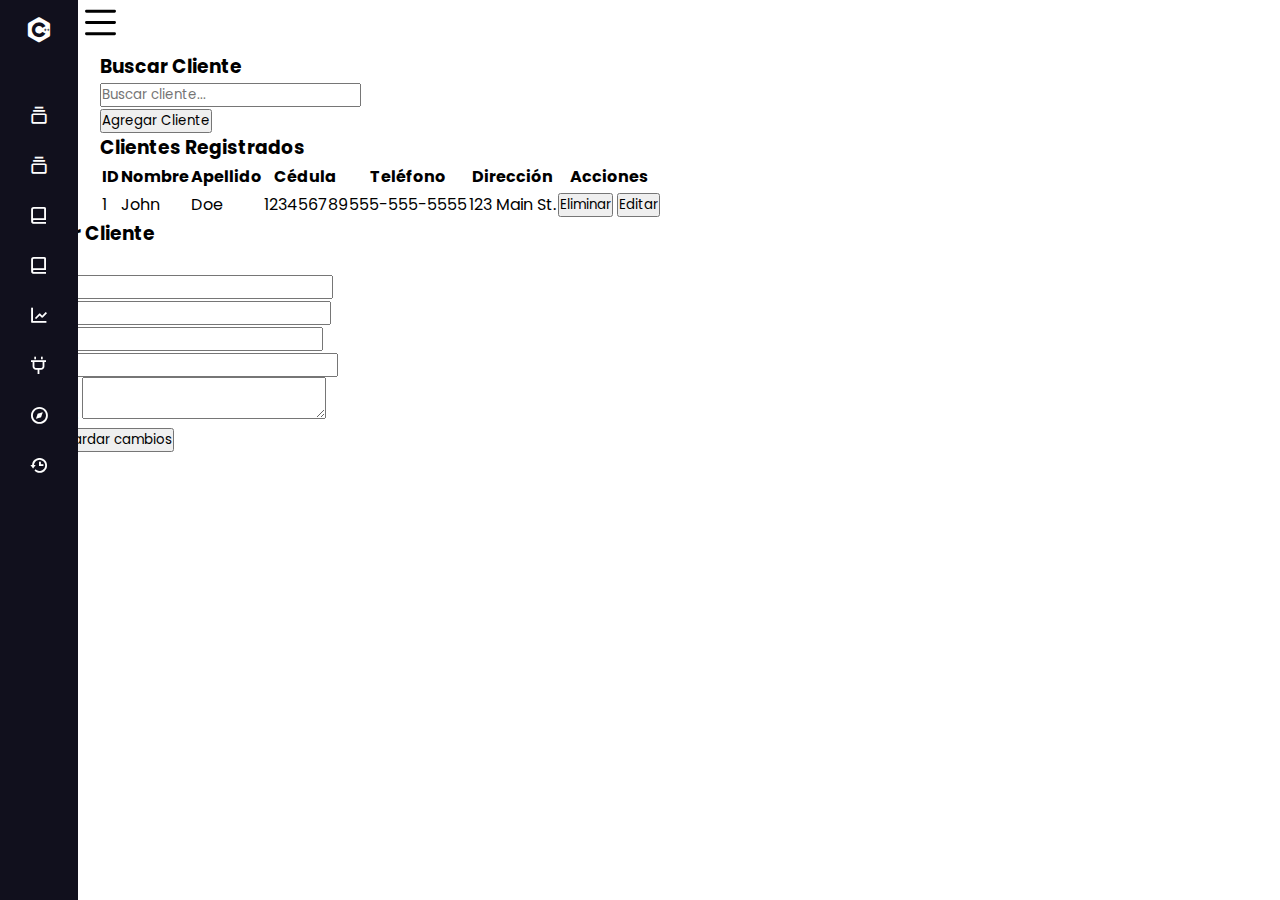
<file: Clientes 2.0/index.html>
<!DOCTYPE html>
<html lang="es">
  <head>
    <meta charset="UTF-8" />
    <meta http-equiv="X-UA-Compatible" content="IE=edge" />
    <meta name="viewport" content="width=device-width, initial-scale=1.0" />
    <title>Clientes</title>
    <link
      href="https://unpkg.com/boxicons@2.0.7/css/boxicons.min.css"
      rel="stylesheet"
    />
    <link
      href="https://cdn.jsdelivr.net/npm/bootstrap@5.3.0-alpha1/dist/css/bootstrap.min.css"
      rel="stylesheet"
      integrity="sha384-GLhlTQ8iRABdZLl6O3oVMWSktQOp6b7In1Zl3/Jr59b6EGGoI1aFkw7cmDA6j6gD"
      crossorigin="anonymous"
    />
    <script src="https://cdnjs.cloudflare.com/ajax/libs/twitter-bootstrap/5.0.1/js/bootstrap.bundle.min.js"></script>
    <link rel="stylesheet" href="styles.css" />
  </head>
  <body>
    <div class="sidebar close">
      <div class="logo-details">
        <i class="bx bxl-c-plus-plus"></i>
        <span class="logo_name">SysProp</span>
      </div>
      <ul class="nav-links">
        <li>
          <div class="iocn-link">
            <a href="#">
              <i class="bx bx-collection"></i>
              <span class="link_name">Compras</span>
            </a>
            <i class="bx bxs-chevron-down arrow"></i>
          </div>
          <ul class="sub-menu">
            <li><a class="link_name" href="#">Compras </a></li>
            <li><a href="#">Registrar</a></li>
            <li><a href="#">Recibos</a></li>
          </ul>
        </li>
        <li>
          <div class="iocn-link">
            <a href="#">
              <i class="bx bx-collection"></i>
              <span class="link_name">Ventas</span>
            </a>
            <i class="bx bxs-chevron-down arrow"></i>
          </div>
          <ul class="sub-menu">
            <li><a class="link_name" href="#">Ventas</a></li>
            <li><a href="#">Registrar</a></li>
            <li><a href="#">Recibos</a></li>
          </ul>
        </li>
        <li>
          <div class="iocn-link">
            <a href="#">
              <i class="bx bx-book-alt"></i>
              <span class="link_name">Clientes</span>
            </a>
            <i class="bx bxs-chevron-down arrow"></i>
          </div>
          <ul class="sub-menu">
            <li><a class="link_name" href="#">Clientes</a></li>
            <li><a href="#">Registrar</a></li>
            <li><a href="#">Lista de clientes</a></li>
          </ul>
        </li>
        <li>
          <div class="iocn-link">
            <a href="#">
              <i class="bx bx-book-alt"></i>
              <span class="link_name">Proovedores</span>
            </a>
            <i class="bx bxs-chevron-down arrow"></i>
          </div>
          <ul class="sub-menu">
            <li><a class="link_name" href="#">Proovedores</a></li>
            <li><a href="#">Registrar</a></li>
            <li><a href="#">Lista de proovedores</a></li>
          </ul>
        </li>
        <li>
          <a href="#">
            <i class="bx bx-line-chart"></i>
            <span class="link_name">Inventario</span>
          </a>
          <ul class="sub-menu blank">
            <li><a class="link_name" href="#">Inventario</a></li>
          </ul>
        </li>
        <li>
          <div class="iocn-link">
            <a href="#">
              <i class="bx bx-plug"></i>
              <span class="link_name">Usuarios</span>
            </a>
            <i class="bx bxs-chevron-down arrow"></i>
          </div>
          <ul class="sub-menu">
            <li><a class="link_name" href="#">Usuarios</a></li>
            <li><a href="#">Agregar</a></li>
            <li><a href="#">Panel de usuarios</a></li>
          </ul>
        </li>
        <li>
          <a href="#">
            <i class="bx bx-compass"></i>
            <span class="link_name">Perfil</span>
          </a>
          <ul class="sub-menu blank">
            <li><a class="link_name" href="#">Perfil</a></li>
          </ul>
        </li>
        <li>
          <a href="#">
            <i class="bx bx-history"></i>
            <span class="link_name">Ayuda</span>
          </a>
          <ul class="sub-menu blank">
            <li><a class="link_name" href="#">Ayuda</a></li>
          </ul>
        </li>

        <li>
          <div class="profile-details">
            <div class="profile-content">
              <!--<img src="image/profile.jpg" alt="profileImg">-->
            </div>
            <div class="name-job">
              <div class="profile_name">Usuario</div>
              <div class="job">Administrador</div>
            </div>
            <i class="bx bx-log-out"></i>
          </div>
        </li>
      </ul>
    </div>

    <section class="home-section" id="botonAbrir">
      <svg
        xmlns="http://www.w3.org/2000/svg"
        width="45"
        height="45"
        fill="currentColor"
        class="bi bi-list bx-menu"
        viewBox="0 0 16 16"
      >
        <path
          fill-rule="evenodd"
          d="M2.5 12a.5.5 0 0 1 .5-.5h10a.5.5 0 0 1 0 1H3a.5.5 0 0 1-.5-.5zm0-4a.5.5 0 0 1 .5-.5h10a.5.5 0 0 1 0 1H3a.5.5 0 0 1-.5-.5zm0-4a.5.5 0 0 1 .5-.5h10a.5.5 0 0 1 0 1H3a.5.5 0 0 1-.5-.5z"
        />
      </svg>
    </section>

    <!--CUERPO-->
    <div id="cuerpo">
      <div class="m-4 row">
        <h3>Buscar Cliente</h3>
        <div class="col-6">
          <input
            type="text"
            class="form-control"
            placeholder="Buscar cliente..."
          />
        </div>
        <div class="col-3"></div>
        <!-- Botón para abrir la ventana pop-up -->
        <button
          type="button"
          class="btn btn-primary col-2"
          data-bs-toggle="modal"
          data-bs-target="#mi-modal"
        >
          Agregar Cliente
        </button>
      </div>

      <div class="row m-4">
        <h3 class="mb-3">Clientes Registrados</h3>
        <table id="tabla-clientes" class="table">
          <thead>
            <tr>
              <th>ID</th>
              <th>Nombre</th>
              <th>Apellido</th>
              <th>Cédula</th>
              <th>Teléfono</th>
              <th>Dirección</th>
              <th>Acciones</th>
            </tr>
          </thead>
          <tbody>
            <tr id="cliente-1">
              <td>1</td>
              <td>John</td>
              <td>Doe</td>
              <td>123456789</td>
              <td>555-555-5555</td>
              <td>123 Main St.</td>
              <td>
                <button class="btn btn-danger" onclick="eliminarCliente(1)">Eliminar</button>
                <button class="btn btn-warning" onclick="editarCliente(1)">Editar</button>
              </td>
            </tr>
          </tbody>
        </table>
      </div>
    </div>

    <!-- Ventana pop-up -->
    <div
      class="modal fade"
      id="mi-modal"
      tabindex="-1"
      aria-labelledby="mi-modal-titulo"
      aria-hidden="true"
    >
      <div class="modal-dialog">
        <div class="modal-content">
          <div class="modal-header">
            <h3 class="modal-title" id="mi-modal-titulo">Agregar Cliente</h3>
            <button
              type="button"
              class="btn-close"
              data-bs-dismiss="modal"
              aria-label="Cerrar"
            ></button>
          </div>
          <div class="modal-body">
            <!--Cuerpo del modal-->
            <form>
              <div class="row g-3">
                <div class="col-md-6">
                  <label for="nombre" class="form-label">Nombre:</label>
                  <input
                    type="text"
                    class="form-control"
                    id="nombre"
                    required
                  />
                </div>
                <div class="col-md-6">
                  <label for="apellido" class="form-label">Apellido:</label>
                  <input
                    type="text"
                    class="form-control"
                    id="apellido"
                    required
                  />
                </div>
                <div class="col-md-6">
                  <label for="cedula" class="form-label">Cédula:</label>
                  <input
                    type="text"
                    class="form-control"
                    id="cedula"
                    required
                  />
                </div>
                <div class="col-md-6">
                  <label for="telefono" class="form-label">Teléfono:</label>
                  <input
                    type="text"
                    class="form-control"
                    id="telefono"
                    required
                  />
                </div>
                <div class="col-md-12">
                  <label for="direccion" class="form-label">Dirección:</label>
                  <textarea
                    class="form-control"
                    id="direccion"
                    required
                  ></textarea>
                </div>
              </div>
              <!--<button type="submit" class="btn btn-primary mt-3">Agregar</button>-->
            </form>
          </div>
          <div class="modal-footer">
            <button
              type="button"
              class="btn btn-secondary"
              data-bs-dismiss="modal"
            >
              Cerrar
            </button>
            <button type="button" class="btn btn-primary">
              Guardar cambios
            </button>
          </div>
        </div>
        <!--Fin del cuerpo modal-->
      </div>
    </div>

    <script src="./index.js"></script>
  </body>
</html>
</file>
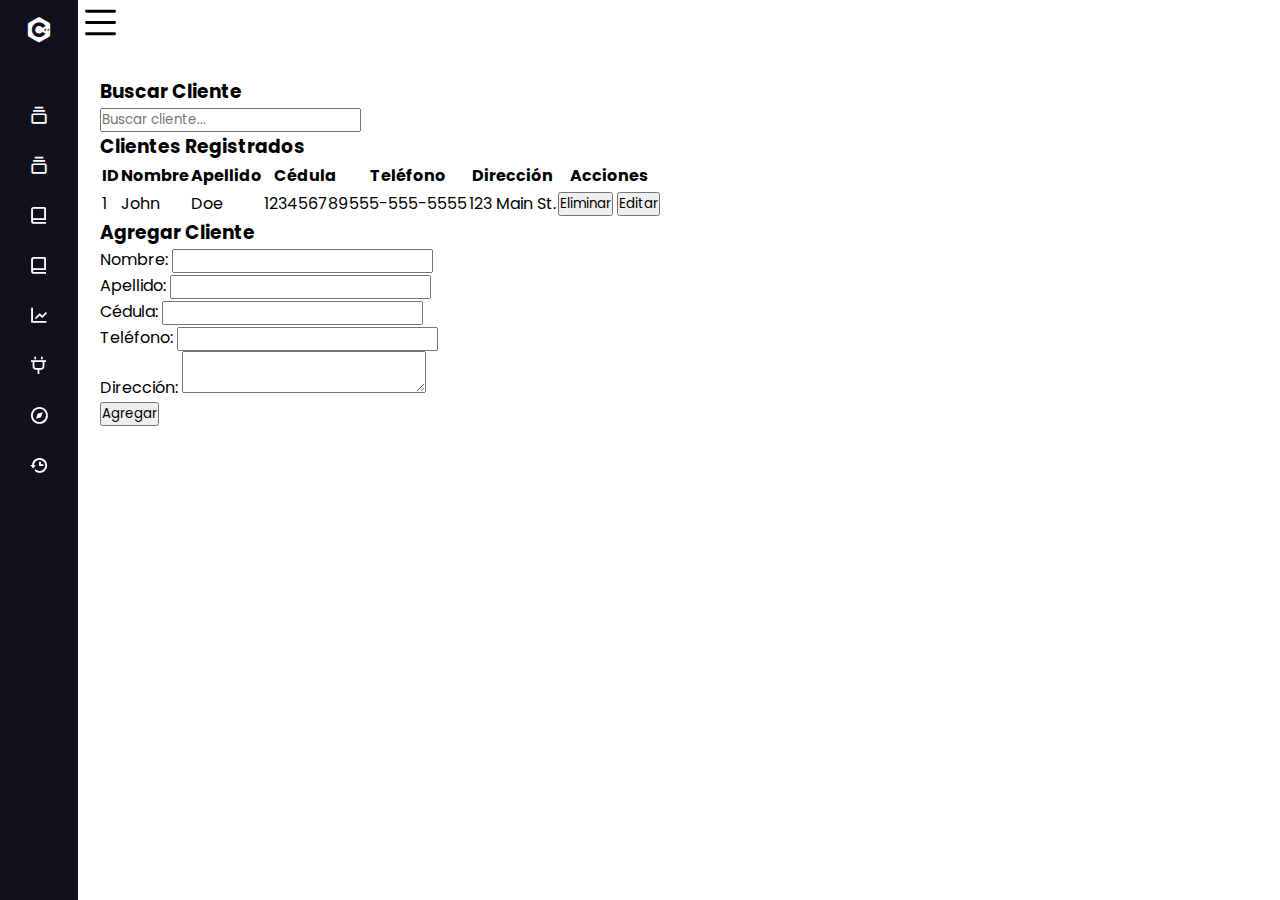
<file: Clientes/index.html>
<!DOCTYPE html>
<html lang="es">
  <head>
    <meta charset="UTF-8" />
    <meta http-equiv="X-UA-Compatible" content="IE=edge" />
    <meta name="viewport" content="width=device-width, initial-scale=1.0" />
    <title>Clientes</title>
    <link
      href="https://unpkg.com/boxicons@2.0.7/css/boxicons.min.css"
      rel="stylesheet"
    />
    <link
      href="https://cdn.jsdelivr.net/npm/bootstrap@5.3.0-alpha1/dist/css/bootstrap.min.css"
      rel="stylesheet"
      integrity="sha384-GLhlTQ8iRABdZLl6O3oVMWSktQOp6b7In1Zl3/Jr59b6EGGoI1aFkw7cmDA6j6gD"
      crossorigin="anonymous"
    />
    <link rel="stylesheet" href="styles.css" />
  </head>
  <body>
    <div class="sidebar close">
      <div class="logo-details">
        <i class="bx bxl-c-plus-plus"></i>
        <span class="logo_name">SysProp</span>
      </div>
      <ul class="nav-links">
        <li>
          <div class="iocn-link">
            <a href="#">
              <i class="bx bx-collection"></i>
              <span class="link_name">Compras</span>
            </a>
            <i class="bx bxs-chevron-down arrow"></i>
          </div>
          <ul class="sub-menu">
            <li><a class="link_name" href="#">Compras </a></li>
            <li><a href="#">Registrar</a></li>
            <li><a href="#">Recibos</a></li>
          </ul>
        </li>
        <li>
          <div class="iocn-link">
            <a href="#">
              <i class="bx bx-collection"></i>
              <span class="link_name">Ventas</span>
            </a>
            <i class="bx bxs-chevron-down arrow"></i>
          </div>
          <ul class="sub-menu">
            <li><a class="link_name" href="#">Ventas</a></li>
            <li><a href="#">Registrar</a></li>
            <li><a href="#">Recibos</a></li>
          </ul>
        </li>
        <li>
          <div class="iocn-link">
            <a href="#">
              <i class="bx bx-book-alt"></i>
              <span class="link_name">Clientes</span>
            </a>
            <i class="bx bxs-chevron-down arrow"></i>
          </div>
          <ul class="sub-menu">
            <li><a class="link_name" href="#">Clientes</a></li>
            <li><a href="#">Registrar</a></li>
            <li><a href="#">Lista de clientes</a></li>
          </ul>
        </li>
        <li>
          <div class="iocn-link">
            <a href="#">
              <i class="bx bx-book-alt"></i>
              <span class="link_name">Proovedores</span>
            </a>
            <i class="bx bxs-chevron-down arrow"></i>
          </div>
          <ul class="sub-menu">
            <li><a class="link_name" href="#">Proovedores</a></li>
            <li><a href="#">Registrar</a></li>
            <li><a href="#">Lista de proovedores</a></li>
          </ul>
        </li>
        <li>
          <a href="#">
            <i class="bx bx-line-chart"></i>
            <span class="link_name">Inventario</span>
          </a>
          <ul class="sub-menu blank">
            <li><a class="link_name" href="#">Inventario</a></li>
          </ul>
        </li>
        <li>
          <div class="iocn-link">
            <a href="#">
              <i class="bx bx-plug"></i>
              <span class="link_name">Usuarios</span>
            </a>
            <i class="bx bxs-chevron-down arrow"></i>
          </div>
          <ul class="sub-menu">
            <li><a class="link_name" href="#">Usuarios</a></li>
            <li><a href="#">Agregar</a></li>
            <li><a href="#">Panel de usuarios</a></li>
          </ul>
        </li>
        <li>
          <a href="#">
            <i class="bx bx-compass"></i>
            <span class="link_name">Perfil</span>
          </a>
          <ul class="sub-menu blank">
            <li><a class="link_name" href="#">Perfil</a></li>
          </ul>
        </li>
        <li>
          <a href="#">
            <i class="bx bx-history"></i>
            <span class="link_name">Ayuda</span>
          </a>
          <ul class="sub-menu blank">
            <li><a class="link_name" href="#">Ayuda</a></li>
          </ul>
        </li>

        <li>
          <div class="profile-details">
            <div class="profile-content">
              <!--<img src="image/profile.jpg" alt="profileImg">-->
            </div>
            <div class="name-job">
              <div class="profile_name">Usuario</div>
              <div class="job">Administrador</div>
            </div>
            <i class="bx bx-log-out"></i>
          </div>
        </li>
      </ul>
    </div>

    <section class="home-section" id="botonAbrir">
      <svg
        xmlns="http://www.w3.org/2000/svg"
        width="45"
        height="45"
        fill="currentColor"
        class="bi bi-list bx-menu"
        viewBox="0 0 16 16"
      >
        <path
          fill-rule="evenodd"
          d="M2.5 12a.5.5 0 0 1 .5-.5h10a.5.5 0 0 1 0 1H3a.5.5 0 0 1-.5-.5zm0-4a.5.5 0 0 1 .5-.5h10a.5.5 0 0 1 0 1H3a.5.5 0 0 1-.5-.5zm0-4a.5.5 0 0 1 .5-.5h10a.5.5 0 0 1 0 1H3a.5.5 0 0 1-.5-.5z"
        />
      </svg>
    </section>

    <div id="barraseparadora">ola</div>

    <!--CUERPO-->

    <div id="tabla">

      <div class="container">
        <div class="row">

          <div class="col-6 d-flex flex-column justify-content-center ">
            <h3>Buscar Cliente</h3>
            <div class="col-10 mb-5">
              <input type="text" class="form-control" placeholder="Buscar cliente...">
            </div>

            <h3 class="mb-3">Clientes Registrados</h3>
            <table class="table"> 
              <thead>
                <tr>
                  <th>ID</th>
                  <th>Nombre</th>
                  <th>Apellido</th>
                  <th>Cédula</th>
                  <th>Teléfono</th>
                  <th>Dirección</th>
                  <th>Acciones</th>
                </tr>
              </thead>
              <tbody>
                <tr>
                  <td>1</td>
                  <td>John</td>
                  <td>Doe</td>
                  <td>123456789</td>
                  <td>555-555-5555</td>
                  <td>123 Main St.</td>
                  <td>
                    <button class="btn btn-danger">Eliminar</button>
                    <button class="btn btn-warning">Editar</button>
                  </td>
            </table>
          </div>
          
          <!-- Columna del formulario de registro -->
          <div class="col-md-6 d-flex flex-column justify-content-center">
            <h3 class="mb-3 m-3">Agregar Cliente</h3>
            <form>
              <div class="row g-3">
                <div class="col-md-6">
                  <label for="nombre" class="form-label">Nombre:</label>
                  <input type="text" class="form-control" id="nombre" required>
                </div>
                <div class="col-md-6">
                  <label for="apellido" class="form-label">Apellido:</label>
                  <input type="text" class="form-control" id="apellido" required>
                </div>
                <div class="col-md-6">
                  <label for="cedula" class="form-label">Cédula:</label>
                  <input type="text" class="form-control" id="cedula" required>
                </div>
                <div class="col-md-6">
                  <label for="telefono" class="form-label">Teléfono:</label>
                  <input type="text" class="form-control" id="telefono" required>
                </div>
                <div class="col-md-12">
                  <label for="direccion" class="form-label">Dirección:</label>
                  <textarea class="form-control" id="direccion" required></textarea>
                </div>
              </div>
              <button type="submit" class="btn btn-primary mt-3">Agregar</button>
            </form>
          </div>
        </div>
      </div>      
        
            
    </div>

    <script src="./index.js"></script>
  </body>
</html>
</file>
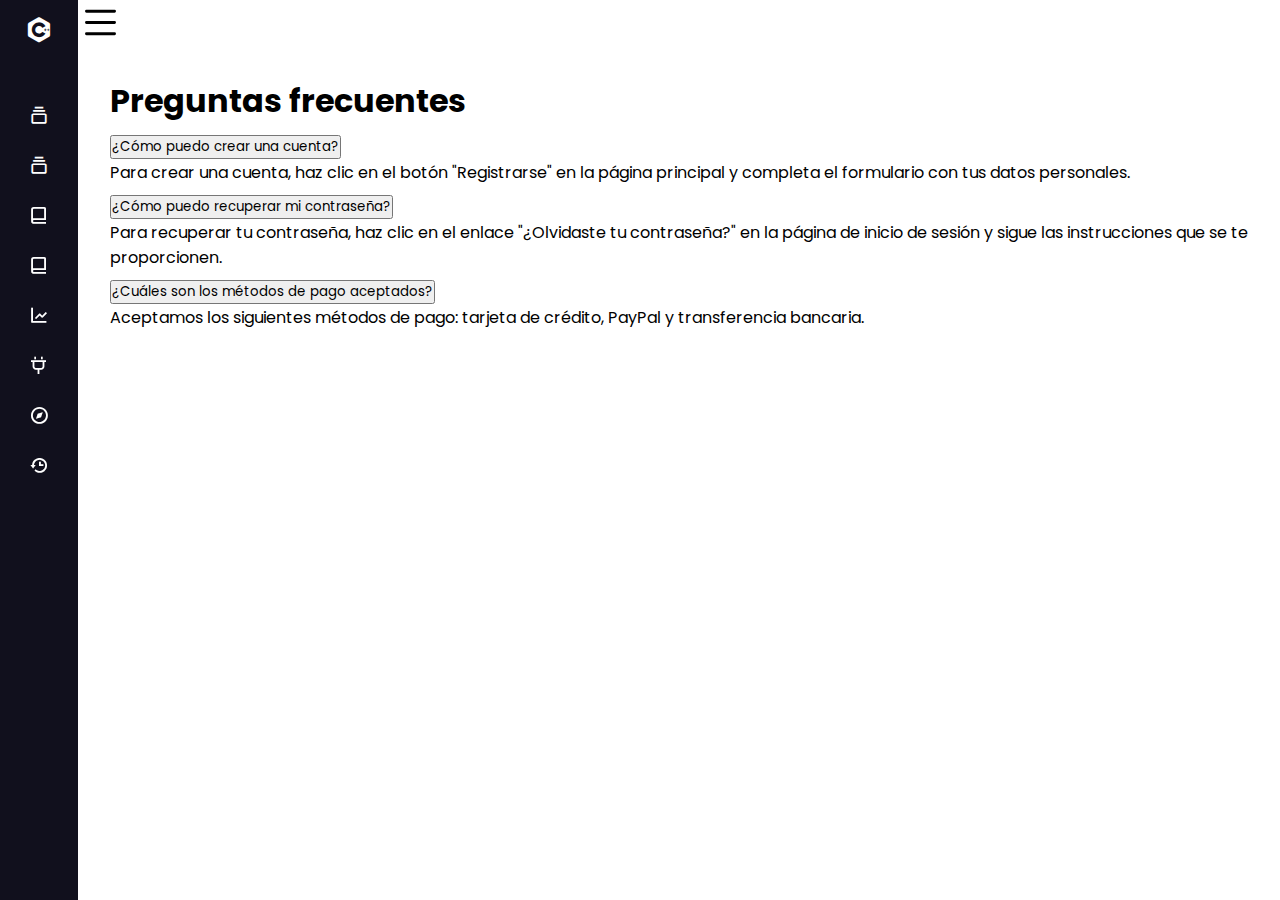
<file: Faqs/index.html>
<!DOCTYPE html>
<html lang="es">
  <head>
    <meta charset="UTF-8" />
    <meta http-equiv="X-UA-Compatible" content="IE=edge" />
    <meta name="viewport" content="width=device-width, initial-scale=1.0" />
    <title>Ayuda</title>
    <link
      href="https://unpkg.com/boxicons@2.0.7/css/boxicons.min.css"
      rel="stylesheet"
    />
    <link
      href="https://cdn.jsdelivr.net/npm/bootstrap@5.3.0-alpha1/dist/css/bootstrap.min.css"
      rel="stylesheet"
      integrity="sha384-GLhlTQ8iRABdZLl6O3oVMWSktQOp6b7In1Zl3/Jr59b6EGGoI1aFkw7cmDA6j6gD"
      crossorigin="anonymous"
    />
    <script src="https://cdnjs.cloudflare.com/ajax/libs/twitter-bootstrap/5.0.1/js/bootstrap.bundle.min.js"></script>
    <link rel="stylesheet" href="styles.css" />
  </head>
  <body>
    <div class="sidebar close">
      <div class="logo-details">
        <i class="bx bxl-c-plus-plus"></i>
        <span class="logo_name">SysProp</span>
      </div>
      <ul class="nav-links">
        <li>
          <div class="iocn-link">
            <a href="#">
              <i class="bx bx-collection"></i>
              <span class="link_name">Compras</span>
            </a>
            <i class="bx bxs-chevron-down arrow"></i>
          </div>
          <ul class="sub-menu">
            <li><a class="link_name" href="#">Compras </a></li>
            <li><a href="#">Registrar</a></li>
            <li><a href="#">Recibos</a></li>
          </ul>
        </li>
        <li>
          <div class="iocn-link">
            <a href="#">
              <i class="bx bx-collection"></i>
              <span class="link_name">Ventas</span>
            </a>
            <i class="bx bxs-chevron-down arrow"></i>
          </div>
          <ul class="sub-menu">
            <li><a class="link_name" href="#">Ventas</a></li>
            <li><a href="#">Registrar</a></li>
            <li><a href="#">Recibos</a></li>
          </ul>
        </li>
        <li>
          <div class="iocn-link">
            <a href="#">
              <i class="bx bx-book-alt"></i>
              <span class="link_name">Clientes</span>
            </a>
            <i class="bx bxs-chevron-down arrow"></i>
          </div>
          <ul class="sub-menu">
            <li><a class="link_name" href="#">Clientes</a></li>
            <li><a href="#">Registrar</a></li>
            <li><a href="#">Lista de clientes</a></li>
          </ul>
        </li>
        <li>
          <div class="iocn-link">
            <a href="#">
              <i class="bx bx-book-alt"></i>
              <span class="link_name">Proovedores</span>
            </a>
            <i class="bx bxs-chevron-down arrow"></i>
          </div>
          <ul class="sub-menu">
            <li><a class="link_name" href="#">Proovedores</a></li>
            <li><a href="#">Registrar</a></li>
            <li><a href="#">Lista de proovedores</a></li>
          </ul>
        </li>
        <li>
          <a href="#">
            <i class="bx bx-line-chart"></i>
            <span class="link_name">Inventario</span>
          </a>
          <ul class="sub-menu blank">
            <li><a class="link_name" href="#">Inventario</a></li>
          </ul>
        </li>
        <li>
          <div class="iocn-link">
            <a href="#">
              <i class="bx bx-plug"></i>
              <span class="link_name">Usuarios</span>
            </a>
            <i class="bx bxs-chevron-down arrow"></i>
          </div>
          <ul class="sub-menu">
            <li><a class="link_name" href="#">Usuarios</a></li>
            <li><a href="#">Agregar</a></li>
            <li><a href="#">Panel de usuarios</a></li>
          </ul>
        </li>
        <li>
          <a href="#">
            <i class="bx bx-compass"></i>
            <span class="link_name">Perfil</span>
          </a>
          <ul class="sub-menu blank">
            <li><a class="link_name" href="#">Perfil</a></li>
          </ul>
        </li>
        <li>
          <a href="#">
            <i class="bx bx-history"></i>
            <span class="link_name">Ayuda</span>
          </a>
          <ul class="sub-menu blank">
            <li><a class="link_name" href="#">Ayuda</a></li>
          </ul>
        </li>

        <li>
          <div class="profile-details">
            <div class="profile-content">
              <!--<img src="image/profile.jpg" alt="profileImg">-->
            </div>
            <div class="name-job">
              <div class="profile_name">Usuario</div>
              <div class="job">Administrador</div>
            </div>
            <i class="bx bx-log-out"></i>
          </div>
        </li>
      </ul>
    </div>

    <section class="home-section" id="botonAbrir">
      <svg
        xmlns="http://www.w3.org/2000/svg"
        width="45"
        height="45"
        fill="currentColor"
        class="bi bi-list bx-menu"
        viewBox="0 0 16 16"
      >
        <path
          fill-rule="evenodd"
          d="M2.5 12a.5.5 0 0 1 .5-.5h10a.5.5 0 0 1 0 1H3a.5.5 0 0 1-.5-.5zm0-4a.5.5 0 0 1 .5-.5h10a.5.5 0 0 1 0 1H3a.5.5 0 0 1-.5-.5zm0-4a.5.5 0 0 1 .5-.5h10a.5.5 0 0 1 0 1H3a.5.5 0 0 1-.5-.5z"
        />
      </svg>
    </section>

    <div id="barraseparadora">ola</div>

    <!--CUERPO-->
    <div id="Cuerpo">
      <div class="container py-5">
        <h1 class="text-center mb-4">Preguntas frecuentes</h1>
        <div class="accordion" id="accordionExample">
          <!-- Pregunta 1 -->
          <div class="accordion-item">
            <h2 class="accordion-header" id="headingOne">
              <button
                class="accordion-button collapsed"
                type="button"
                data-bs-toggle="collapse"
                data-bs-target="#collapseOne"
                aria-expanded="false"
                aria-controls="collapseOne"
              >
                ¿Cómo puedo crear una cuenta?
              </button>
            </h2>
            <div
              id="collapseOne"
              class="accordion-collapse collapse"
              aria-labelledby="headingOne"
              data-bs-parent="#accordionExample"
            >
              <div class="accordion-body">
                Para crear una cuenta, haz clic en el botón "Registrarse" en la
                página principal y completa el formulario con tus datos
                personales.
              </div>
            </div>
          </div>
          <!-- Pregunta 2 -->
          <div class="accordion-item">
            <h2 class="accordion-header" id="headingTwo">
              <button
                class="accordion-button collapsed"
                type="button"
                data-bs-toggle="collapse"
                data-bs-target="#collapseTwo"
                aria-expanded="false"
                aria-controls="collapseTwo"
              >
                ¿Cómo puedo recuperar mi contraseña?
              </button>
            </h2>
            <div
              id="collapseTwo"
              class="accordion-collapse collapse"
              aria-labelledby="headingTwo"
              data-bs-parent="#accordionExample"
            >
              <div class="accordion-body">
                Para recuperar tu contraseña, haz clic en el enlace "¿Olvidaste
                tu contraseña?" en la página de inicio de sesión y sigue las
                instrucciones que se te proporcionen.
              </div>
            </div>
          </div>
          <!-- Pregunta 3 -->
          <div class="accordion-item">
            <h2 class="accordion-header" id="headingThree">
              <button
                class="accordion-button collapsed"
                type="button"
                data-bs-toggle="collapse"
                data-bs-target="#collapseThree"
                aria-expanded="false"
                aria-controls="collapseThree"
              >
                ¿Cuáles son los métodos de pago aceptados?
              </button>
            </h2>
            <div
              id="collapseThree"
              class="accordion-collapse collapse"
              aria-labelledby="headingThree"
              data-bs-parent="#accordionExample"
            >
              <div class="accordion-body">
                Aceptamos los siguientes métodos de pago: tarjeta de crédito,
                PayPal y transferencia bancaria.
              </div>
            </div>
          </div>
        </div>
      </div>
    </div>

    <script src="./index.js"></script>
  </body>
</html>
</file>
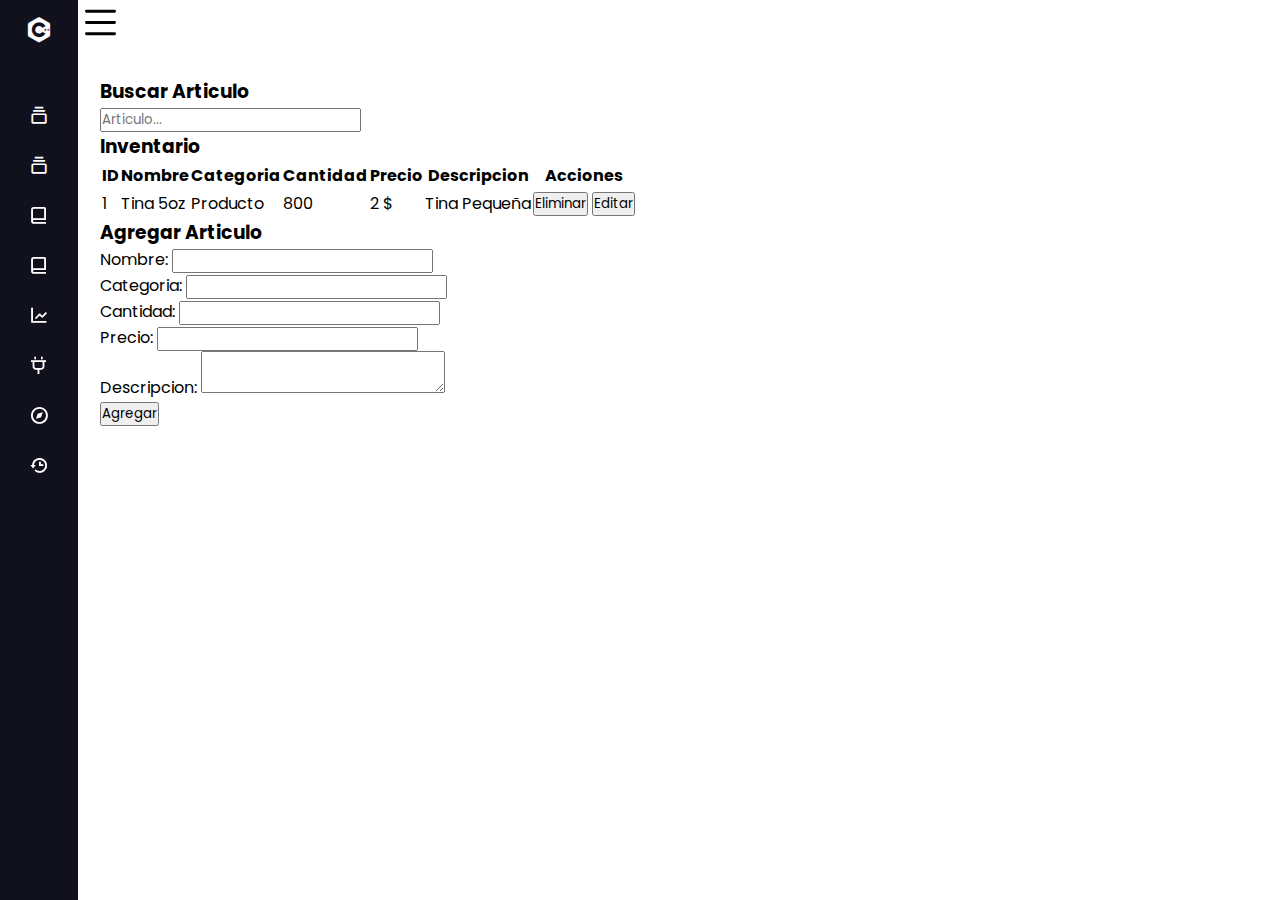
<file: Inventario/index.html>
<!DOCTYPE html>
<html lang="es">
  <head>
    <meta charset="UTF-8" />
    <meta http-equiv="X-UA-Compatible" content="IE=edge" />
    <meta name="viewport" content="width=device-width, initial-scale=1.0" />
    <title>Inventario</title>
    <link
      href="https://unpkg.com/boxicons@2.0.7/css/boxicons.min.css"
      rel="stylesheet"
    />
    <link
      href="https://cdn.jsdelivr.net/npm/bootstrap@5.3.0-alpha1/dist/css/bootstrap.min.css"
      rel="stylesheet"
      integrity="sha384-GLhlTQ8iRABdZLl6O3oVMWSktQOp6b7In1Zl3/Jr59b6EGGoI1aFkw7cmDA6j6gD"
      crossorigin="anonymous"
    />
    <link rel="stylesheet" href="styles.css" />
  </head>
  <body>
    <div class="sidebar close">
      <div class="logo-details">
        <i class="bx bxl-c-plus-plus"></i>
        <span class="logo_name">SysProp</span>
      </div>
      <ul class="nav-links">
        <li>
          <div class="iocn-link">
            <a href="#">
              <i class="bx bx-collection"></i>
              <span class="link_name">Compras</span>
            </a>
            <i class="bx bxs-chevron-down arrow"></i>
          </div>
          <ul class="sub-menu">
            <li><a class="link_name" href="#">Compras </a></li>
            <li><a href="#">Registrar</a></li>
            <li><a href="#">Recibos</a></li>
          </ul>
        </li>
        <li>
          <div class="iocn-link">
            <a href="#">
              <i class="bx bx-collection"></i>
              <span class="link_name">Ventas</span>
            </a>
            <i class="bx bxs-chevron-down arrow"></i>
          </div>
          <ul class="sub-menu">
            <li><a class="link_name" href="#">Ventas</a></li>
            <li><a href="#">Registrar</a></li>
            <li><a href="#">Recibos</a></li>
          </ul>
        </li>
        <li>
          <div class="iocn-link">
            <a href="#">
              <i class="bx bx-book-alt"></i>
              <span class="link_name">Clientes</span>
            </a>
            <i class="bx bxs-chevron-down arrow"></i>
          </div>
          <ul class="sub-menu">
            <li><a class="link_name" href="#">Clientes</a></li>
            <li><a href="#">Registrar</a></li>
            <li><a href="#">Lista de clientes</a></li>
          </ul>
        </li>
        <li>
          <div class="iocn-link">
            <a href="#">
              <i class="bx bx-book-alt"></i>
              <span class="link_name">Proovedores</span>
            </a>
            <i class="bx bxs-chevron-down arrow"></i>
          </div>
          <ul class="sub-menu">
            <li><a class="link_name" href="#">Proovedores</a></li>
            <li><a href="#">Registrar</a></li>
            <li><a href="#">Lista de proovedores</a></li>
          </ul>
        </li>
        <li>
          <a href="#">
            <i class="bx bx-line-chart"></i>
            <span class="link_name">Inventario</span>
          </a>
          <ul class="sub-menu blank">
            <li><a class="link_name" href="#">Inventario</a></li>
          </ul>
        </li>
        <li>
          <div class="iocn-link">
            <a href="#">
              <i class="bx bx-plug"></i>
              <span class="link_name">Usuarios</span>
            </a>
            <i class="bx bxs-chevron-down arrow"></i>
          </div>
          <ul class="sub-menu">
            <li><a class="link_name" href="#">Usuarios</a></li>
            <li><a href="#">Agregar</a></li>
            <li><a href="#">Panel de usuarios</a></li>
          </ul>
        </li>
        <li>
          <a href="#">
            <i class="bx bx-compass"></i>
            <span class="link_name">Perfil</span>
          </a>
          <ul class="sub-menu blank">
            <li><a class="link_name" href="#">Perfil</a></li>
          </ul>
        </li>
        <li>
          <a href="#">
            <i class="bx bx-history"></i>
            <span class="link_name">Ayuda</span>
          </a>
          <ul class="sub-menu blank">
            <li><a class="link_name" href="#">Ayuda</a></li>
          </ul>
        </li>

        <li>
          <div class="profile-details">
            <div class="profile-content">
              <!--<img src="image/profile.jpg" alt="profileImg">-->
            </div>
            <div class="name-job">
              <div class="profile_name">Usuario</div>
              <div class="job">Administrador</div>
            </div>
            <i class="bx bx-log-out"></i>
          </div>
        </li>
      </ul>
    </div>

    <section class="home-section" id="botonAbrir">
      <svg
        xmlns="http://www.w3.org/2000/svg"
        width="45"
        height="45"
        fill="currentColor"
        class="bi bi-list bx-menu"
        viewBox="0 0 16 16"
      >
        <path
          fill-rule="evenodd"
          d="M2.5 12a.5.5 0 0 1 .5-.5h10a.5.5 0 0 1 0 1H3a.5.5 0 0 1-.5-.5zm0-4a.5.5 0 0 1 .5-.5h10a.5.5 0 0 1 0 1H3a.5.5 0 0 1-.5-.5zm0-4a.5.5 0 0 1 .5-.5h10a.5.5 0 0 1 0 1H3a.5.5 0 0 1-.5-.5z"
        />
      </svg>
    </section>

    <div id="barraseparadora">ola</div>

    <!--CUERPO-->

    <div id="tabla">

      <div class="container">
        <div class="row">

          <div class="col-6 d-flex flex-column justify-content-center ">
            <h3>Buscar Articulo</h3>
            <div class="col-10 mb-5">
              <input type="text" class="form-control" placeholder="Articulo...">
            </div>

            <h3 class="mb-3">Inventario</h3>
            <table class="table"> 
              <thead>
                <tr>
                  <th>ID</th>
                  <th>Nombre</th>
                  <th>Categoria</th>
                  <th>Cantidad</th>
                  <th>Precio</th>
                  <th>Descripcion</th>
                  <th>Acciones</th>
                </tr>
              </thead>
              <tbody>
                <tr>
                  <td>1</td>
                  <td>Tina 5oz</td>
                  <td>Producto</td>
                  <td>800</td>
                  <td>2 $</td>
                  <td>Tina Pequeña</td>
                  <td>
                    <button class="btn btn-danger">Eliminar</button>
                    <button class="btn btn-warning">Editar</button>
                  </td>
            </table>
          </div>
          
          <!-- Columna del formulario de registro -->
          <div class="col-md-6 d-flex flex-column justify-content-center">
            <h3 class="mb-3 m-3">Agregar Articulo</h3>
            <form>
              <div class="row g-3">
                <div class="col-md-6">
                  <label for="nombre" class="form-label">Nombre:</label>
                  <input type="text" class="form-control" id="nombre" required>
                </div>
                <div class="col-md-6">
                  <label for="apellido" class="form-label">Categoria:</label>
                  <input type="text" class="form-control" id="apellido" required>
                </div>
                <div class="col-md-6">
                  <label for="cedula" class="form-label">Cantidad:</label>
                  <input type="text" class="form-control" id="cedula" required>
                </div>
                <div class="col-md-6">
                  <label for="telefono" class="form-label">Precio:</label>
                  <input type="text" class="form-control" id="telefono" required>
                </div>
                <div class="col-md-12">
                  <label for="direccion" class="form-label">Descripcion:</label>
                  <textarea class="form-control" id="direccion" required></textarea>
                </div>
                
              </div>
              <button type="submit" class="btn btn-primary mt-3">Agregar</button>
            </form>
          </div>
        </div>
      </div>      
        
            
    </div>

    <script src="./index.js"></script>
  </body>
</html>
</file>
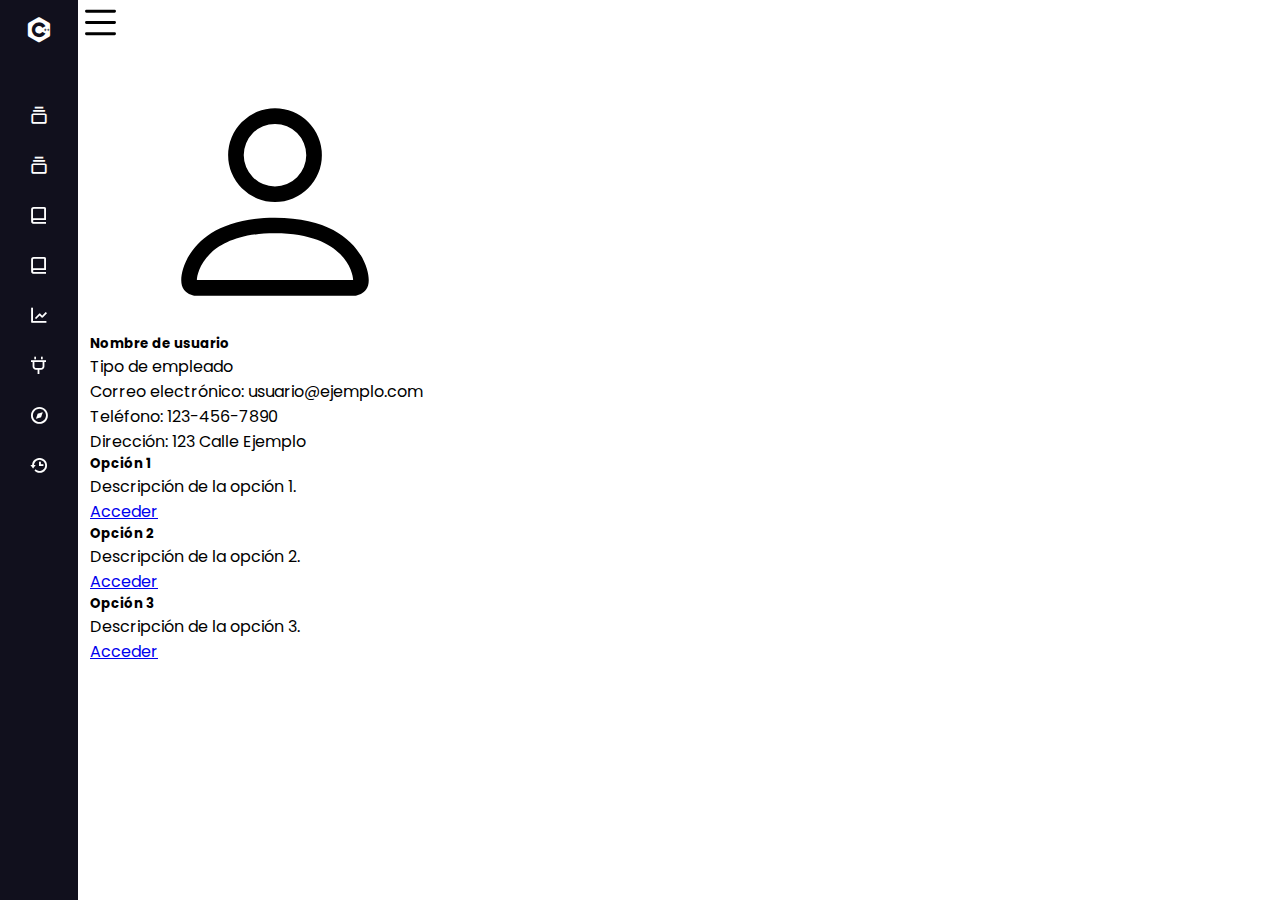
<file: Pantalla Principal/index.html>
<!DOCTYPE html>
<html lang="es">
  <head>
    <meta charset="UTF-8" />
    <meta http-equiv="X-UA-Compatible" content="IE=edge" />
    <meta name="viewport" content="width=device-width, initial-scale=1.0" />
    <title>Document</title>
    <link
      href="https://unpkg.com/boxicons@2.0.7/css/boxicons.min.css"
      rel="stylesheet"
    />
    <link href="https://cdn.jsdelivr.net/npm/bootstrap@5.3.0-alpha1/dist/css/bootstrap.min.css" rel="stylesheet" integrity="sha384-GLhlTQ8iRABdZLl6O3oVMWSktQOp6b7In1Zl3/Jr59b6EGGoI1aFkw7cmDA6j6gD" crossorigin="anonymous">
    <link rel="stylesheet" href="styles.css" />
  </head>
  <body>
    <div class="sidebar close">
      <div class="logo-details">
        <i class="bx bxl-c-plus-plus"></i>
        <span class="logo_name">SysProp</span>
      </div>
      <ul class="nav-links">
        <li>
            <div class="iocn-link">
              <a href="#">
                <i class="bx bx-collection"></i>
                <span class="link_name">Compras</span>
              </a>
              <i class="bx bxs-chevron-down arrow"></i>
            </div>
            <ul class="sub-menu">
              <li><a class="link_name" href="#">Compras



              </a></li>
              <li><a href="#">Registrar</a></li>
              <li><a href="#">Recibos</a></li>
            </ul>
          </li>
        <li>
          <div class="iocn-link">
            <a href="#">
              <i class="bx bx-collection"></i>
              <span class="link_name">Ventas</span>
            </a>
            <i class="bx bxs-chevron-down arrow"></i>
          </div>
          <ul class="sub-menu">
            <li><a class="link_name" href="#">Ventas</a></li>
            <li><a href="#">Registrar</a></li>
            <li><a href="#">Recibos</a></li>
          </ul>
        </li>
        <li>
          <div class="iocn-link">
            <a href="../Clientes/index.html">
              <i class="bx bx-book-alt"></i>
              <span class="link_name">Clientes</span>
            </a>
            <i class="bx bxs-chevron-down arrow"></i>
          </div>
          <ul class="sub-menu">
            <li><a class="link_name" href="#">Clientes</a></li>
            <li><a href="#">Registrar</a></li>
            <li><a href="#">Lista de clientes</a></li>
          </ul>
        </li>
        <li>
            <div class="iocn-link">
              <a href="#">
                <i class="bx bx-book-alt"></i>
                <span class="link_name">Proovedores</span>
              </a>
              <i class="bx bxs-chevron-down arrow"></i>
            </div>
            <ul class="sub-menu">
              <li><a class="link_name" href="#">Proovedores</a></li>
              <li><a href="#">Registrar</a></li>
              <li><a href="#">Lista de proovedores</a></li>
            </ul>
          </li>
        <li>
          <a href="#">
            <i class="bx bx-line-chart"></i>
            <span class="link_name">Inventario</span>
          </a>
          <ul class="sub-menu blank">
            <li><a class="link_name" href="#">Inventario</a></li>
          </ul>
        </li>
        <li>
          <div class="iocn-link">
            <a href="#">
              <i class="bx bx-plug"></i>
              <span class="link_name">Usuarios</span>
            </a>
            <i class="bx bxs-chevron-down arrow"></i>
          </div>
          <ul class="sub-menu">
            <li><a class="link_name" href="#">Usuarios</a></li>
            <li><a href="#">Agregar</a></li>
            <li><a href="#">Panel de usuarios</a></li>
          </ul>
        </li>
        <li>
          <a href="#">
            <i class="bx bx-compass"></i>
            <span class="link_name">Perfil</span>
          </a>
          <ul class="sub-menu blank">
            <li><a class="link_name" href="#">Perfil</a></li>
          </ul>
        </li>
        <li>
          <a href="#">
            <i class="bx bx-history"></i>
            <span class="link_name">Ayuda</span>
          </a>
          <ul class="sub-menu blank">
            <li><a class="link_name" href="#">Ayuda</a></li>
          </ul>
        </li>
    
        <li>
          <div class="profile-details">
            <div class="profile-content">
              <!--<img src="image/profile.jpg" alt="profileImg">-->
            </div>
            <div class="name-job">
              <div class="profile_name">Usuario</div>
              <div class="job">Administrador</div>
            </div>
            <a href="/LOGIN PROYECTO/login1.html"><i class="bx bx-log-out"></i></a>
          </div>
        </li>
      </ul>
    </div>


    <section class="home-section" id="botonAbrir">
      <svg xmlns="http://www.w3.org/2000/svg" width="45" height="45" fill="currentColor" class="bi bi-list bx-menu" viewBox="0 0 16 16">
        <path fill-rule="evenodd" d="M2.5 12a.5.5 0 0 1 .5-.5h10a.5.5 0 0 1 0 1H3a.5.5 0 0 1-.5-.5zm0-4a.5.5 0 0 1 .5-.5h10a.5.5 0 0 1 0 1H3a.5.5 0 0 1-.5-.5zm0-4a.5.5 0 0 1 .5-.5h10a.5.5 0 0 1 0 1H3a.5.5 0 0 1-.5-.5z"/>
      </svg>
    </section>

    <div id="barraseparadora">ola</div>

    <!--CUERPO-->

    

    <div class="card border-3" id="tarjeta">
      <div class="row g-0">
        <div class="col-md-4">
          <img src="./img/person (1).svg" class="img-fluid rounded-start" alt="Imagen de usuario" id="imgUser">
        </div>
        <div class="col-md-8">
          <div class="card-body">
            <h5 class="card-title">Nombre de usuario</h5>
            <p class="card-text">Tipo de empleado</p>
            <ul class="list-group list-group-flush">
              <li class="list-group-item">Correo electrónico: usuario@ejemplo.com</li>
              <li class="list-group-item">Teléfono: 123-456-7890</li>
              <li class="list-group-item">Dirección: 123 Calle Ejemplo</li>
            </ul>
          </div>
        </div>
      </div>
    </div>

  <div id="accesoRapido" class="mt-3 border-3 text-center">
    <div class="row">
      <div class="col-sm-4">
        <div class="card">
          <div class="card-body">
            <h5 class="card-title">Opción 1</h5>
            <p class="card-text">Descripción de la opción 1.</p>
            <a href="#" class="btn btn-primary">Acceder</a>
          </div>
        </div>
      </div>
      <div class="col-sm-4">
        <div class="card">
          <div class="card-body">
            <h5 class="card-title">Opción 2</h5>
            <p class="card-text">Descripción de la opción 2.</p>
            <a href="#" class="btn btn-primary">Acceder</a>
          </div>
        </div>
      </div>
      <div class="col-sm-4">
        <div class="card">
          <div class="card-body">
            <h5 class="card-title">Opción 3</h5>
            <p class="card-text">Descripción de la opción 3.</p>
            <a href="#" class="btn btn-primary">Acceder</a>
          </div>
        </div>
      </div>
    </div>
  </div>
    
    

   

    <script src="./index.js"></script>
  </body>
</html>
</file>
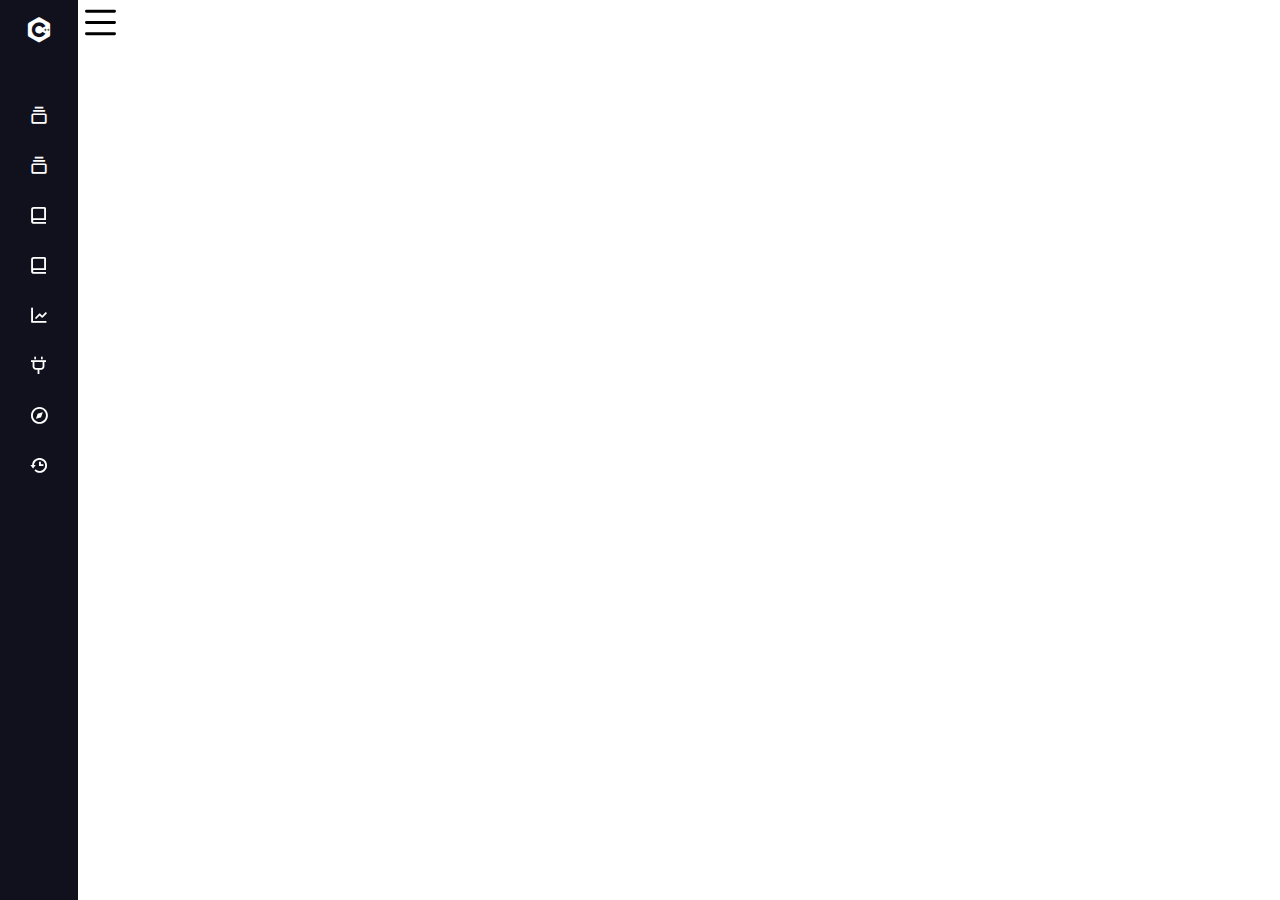
<file: SiderBar - Blanca/index.html>
<!DOCTYPE html>
<html lang="es">
  <head>
    <meta charset="UTF-8" />
    <meta http-equiv="X-UA-Compatible" content="IE=edge" />
    <meta name="viewport" content="width=device-width, initial-scale=1.0" />
    <title>Ventas</title>
    <link
      href="https://unpkg.com/boxicons@2.0.7/css/boxicons.min.css"
      rel="stylesheet"
    />
    <link href="https://cdn.jsdelivr.net/npm/bootstrap@5.3.0-alpha1/dist/css/bootstrap.min.css" rel="stylesheet" integrity="sha384-GLhlTQ8iRABdZLl6O3oVMWSktQOp6b7In1Zl3/Jr59b6EGGoI1aFkw7cmDA6j6gD" crossorigin="anonymous">
    <link rel="stylesheet" href="styles.css" />
  </head>
  <body>
    <div class="sidebar close">
      <div class="logo-details">
        <i class="bx bxl-c-plus-plus"></i>
        <span class="logo_name">SysProp</span>
      </div>
      <ul class="nav-links">
        <li>
            <div class="iocn-link">
              <a href="#">
                <i class="bx bx-collection"></i>
                <span class="link_name">Compras</span>
              </a>
              <i class="bx bxs-chevron-down arrow"></i>
            </div>
            <ul class="sub-menu">
              <li><a class="link_name" href="#">Compras



              </a></li>
              <li><a href="#">Registrar</a></li>
              <li><a href="#">Recibos</a></li>
            </ul>
          </li>
        <li>
          <div class="iocn-link">
            <a href="#">
              <i class="bx bx-collection"></i>
              <span class="link_name">Ventas</span>
            </a>
            <i class="bx bxs-chevron-down arrow"></i>
          </div>
          <ul class="sub-menu">
            <li><a class="link_name" href="#">Ventas</a></li>
            <li><a href="#">Registrar</a></li>
            <li><a href="#">Recibos</a></li>
          </ul>
        </li>
        <li>
          <div class="iocn-link">
            <a href="#">
              <i class="bx bx-book-alt"></i>
              <span class="link_name">Clientes</span>
            </a>
            <i class="bx bxs-chevron-down arrow"></i>
          </div>
          <ul class="sub-menu">
            <li><a class="link_name" href="#">Clientes</a></li>
            <li><a href="#">Registrar</a></li>
            <li><a href="#">Lista de clientes</a></li>
          </ul>
        </li>
        <li>
            <div class="iocn-link">
              <a href="#">
                <i class="bx bx-book-alt"></i>
                <span class="link_name">Proovedores</span>
              </a>
              <i class="bx bxs-chevron-down arrow"></i>
            </div>
            <ul class="sub-menu">
              <li><a class="link_name" href="#">Proovedores</a></li>
              <li><a href="#">Registrar</a></li>
              <li><a href="#">Lista de proovedores</a></li>
            </ul>
          </li>
        <li>
          <a href="#">
            <i class="bx bx-line-chart"></i>
            <span class="link_name">Inventario</span>
          </a>
          <ul class="sub-menu blank">
            <li><a class="link_name" href="#">Inventario</a></li>
          </ul>
        </li>
        <li>
          <div class="iocn-link">
            <a href="#">
              <i class="bx bx-plug"></i>
              <span class="link_name">Usuarios</span>
            </a>
            <i class="bx bxs-chevron-down arrow"></i>
          </div>
          <ul class="sub-menu">
            <li><a class="link_name" href="#">Usuarios</a></li>
            <li><a href="#">Agregar</a></li>
            <li><a href="#">Panel de usuarios</a></li>
          </ul>
        </li>
        <li>
          <a href="#">
            <i class="bx bx-compass"></i>
            <span class="link_name">Perfil</span>
          </a>
          <ul class="sub-menu blank">
            <li><a class="link_name" href="#">Perfil</a></li>
          </ul>
        </li>
        <li>
          <a href="#">
            <i class="bx bx-history"></i>
            <span class="link_name">Ayuda</span>
          </a>
          <ul class="sub-menu blank">
            <li><a class="link_name" href="#">Ayuda</a></li>
          </ul>
        </li>
    
        <li>
          <div class="profile-details">
            <div class="profile-content">
              <!--<img src="image/profile.jpg" alt="profileImg">-->
            </div>
            <div class="name-job">
              <div class="profile_name">Usuario</div>
              <div class="job">Administrador</div>
            </div>
            <i class="bx bx-log-out"></i>
          </div>
        </li>
      </ul>
    </div>


    <section class="home-section" id="botonAbrir">
      <svg xmlns="http://www.w3.org/2000/svg" width="45" height="45" fill="currentColor" class="bi bi-list bx-menu" viewBox="0 0 16 16">
        <path fill-rule="evenodd" d="M2.5 12a.5.5 0 0 1 .5-.5h10a.5.5 0 0 1 0 1H3a.5.5 0 0 1-.5-.5zm0-4a.5.5 0 0 1 .5-.5h10a.5.5 0 0 1 0 1H3a.5.5 0 0 1-.5-.5zm0-4a.5.5 0 0 1 .5-.5h10a.5.5 0 0 1 0 1H3a.5.5 0 0 1-.5-.5z"/>
      </svg>
    </section>

    <div id="barraseparadora">ola</div>

    <!--CUERPO-->

    

   
    
    

   

    <script src="./index.js"></script>
  </body>
</html>
</file>
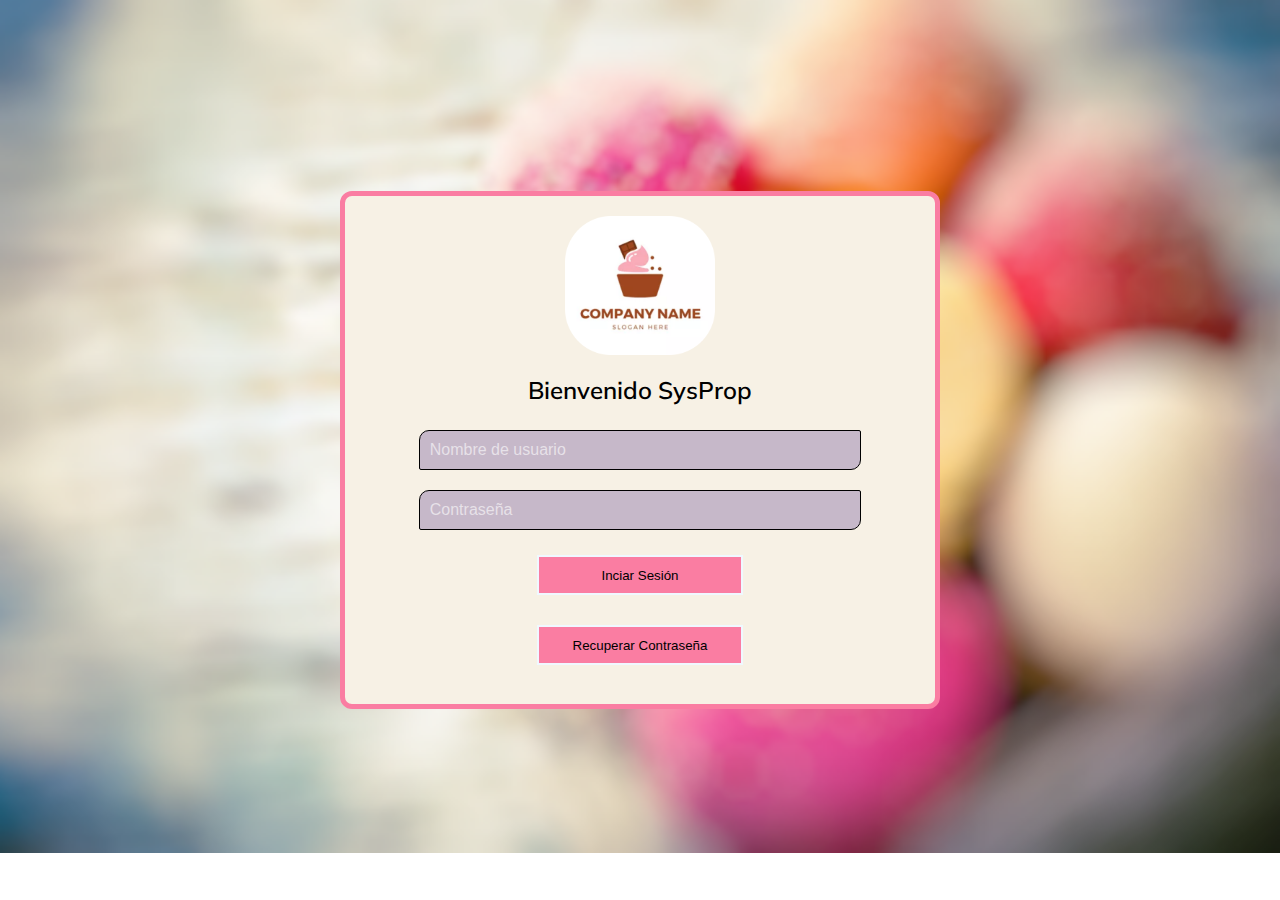
<file: LOGIN PROYECTO/login1.html>
<!DOCTYPE html>
<html lang="en">
<head>
    <meta charset="UTF-8">
    <meta http-equiv="X-UA-Compatible" content="IE=edge">
    <meta name="viewport" content="width=device-width, initial-scale=1.0">
    <link rel="stylesheet" href="stylelogin1.css">
    <link rel="icon" href="img/helado.png">
    <link rel="preconnect" href="https://fonts.googleapis.com">
    <link rel="preconnect" href="https://fonts.gstatic.com" crossorigin>
    <link href="https://fonts.googleapis.com/css2?family=Mulish:wght@200&display=swap" rel="stylesheet">
    <title>SysProp</title>
</head>
<body>
    <div class="form-body">
        <img src="img/image.png" alt="user-login">
        <p class="text">Bienvenido SysProp</p>
        <div class="login-form">
            <input type="text" id="user" placeholder="Nombre de usuario">
            <input type="password" id="password" placeholder="Contraseña">
            <button onclick="login()">Inciar Sesión</button>
            <button>Recuperar Contraseña</button>
        </div>
    </div>
    <script src="/LOGIN PROYECTO/login.js"></script>
</body>
<footer>
    
</footer>
</html>
</file>
<file: Clientes 2.0/styles.css>
/* Google Fonts Import Link */
@import url("https://fonts.googleapis.com/css2?family=Poppins:wght@300;400;500;600;700&display=swap");
:root {
  --beige: #E4E9F7;
  --negro: #11101d;
  --pastel:#fff;
  --margen: 90px;
}

* {
  margin: 0;
  padding: 0;
  box-sizing: border-box;
  font-family: "Poppins", sans-serif;
}

.sidebar {
  position: fixed;
  top: 0;
  left: 0;
  height: 100%;
  width: 260px;
  background: #11101d;
  z-index: 100;
  transition: all 0.5s ease;
}

.sidebar.close {
  width: 78px;
}

.sidebar .logo-details {
  height: 60px;
  width: 100%;
  display: flex;
  align-items: center;
}

.sidebar .logo-details i {
  font-size: 30px;
  color: #fff;
  height: 50px;
  min-width: 78px;
  text-align: center;
  line-height: 50px;
}

.sidebar .logo-details .logo_name {
  font-size: 22px;
  color: #fff;
  font-weight: 600;
  transition: 0.3s ease;
  transition-delay: 0.1s;
}

.sidebar.close .logo-details .logo_name {
  transition-delay: 0s;
  opacity: 0;
  pointer-events: none;
}

.sidebar .nav-links {
  height: 100%;
  padding: 30px 0 150px 0;
  overflow: auto;
}

.sidebar.close .nav-links {
  overflow: visible;
}

.sidebar .nav-links::-webkit-scrollbar {
  display: none;
}

.sidebar .nav-links li {
  position: relative;
  list-style: none;
  transition: all 0.4s ease;
}

.sidebar .nav-links li:hover {
  background: #1d1b31;
}

.sidebar .nav-links li .iocn-link {
  display: flex;
  align-items: center;
  justify-content: space-between;
}

.sidebar.close .nav-links li .iocn-link {
  display: block;
}

.sidebar .nav-links li i {
  height: 50px;
  min-width: 78px;
  text-align: center;
  line-height: 50px;
  color: #fff;
  font-size: 20px;
  cursor: pointer;
  transition: all 0.3s ease;
}

.sidebar .nav-links li.showMenu i.arrow {
  transform: rotate(-180deg);
}

.sidebar.close .nav-links i.arrow {
  display: none;
}

.sidebar .nav-links li a {
  display: flex;
  align-items: center;
  text-decoration: none;
}

.sidebar .nav-links li a .link_name {
  font-size: 18px;
  font-weight: 400;
  color: #fff;
  transition: all 0.4s ease;
}

.sidebar.close .nav-links li a .link_name {
  opacity: 0;
  pointer-events: none;
}

.sidebar .nav-links li .sub-menu {
  padding: 6px 6px 14px 80px;
  margin-top: -10px;
  background: #1d1b31;
  display: none;
}

.sidebar .nav-links li.showMenu .sub-menu {
  display: block;
}

.sidebar .nav-links li .sub-menu a {
  color: #fff;
  font-size: 15px;
  padding: 5px 0;
  white-space: nowrap;
  opacity: 0.6;
  transition: all 0.3s ease;
}

.sidebar .nav-links li .sub-menu a:hover {
  opacity: 1;
}

.sidebar.close .nav-links li .sub-menu {
  position: absolute;
  left: 100%;
  top: -10px;
  margin-top: 0;
  padding: 10px 20px;
  border-radius: 0 6px 6px 0;
  opacity: 0;
  display: block;
  pointer-events: none;
  transition: 0s;
}

.sidebar.close .nav-links li:hover .sub-menu {
  top: 0;
  opacity: 1;
  pointer-events: auto;
  transition: all 0.4s ease;
}

.sidebar .nav-links li .sub-menu .link_name {
  display: none;
}

.sidebar.close .nav-links li .sub-menu .link_name {
  font-size: 18px;
  opacity: 1;
  display: block;
}

.sidebar .nav-links li .sub-menu.blank {
  opacity: 1;
  pointer-events: auto;
  padding: 3px 20px 6px 16px;
  opacity: 0;
  pointer-events: none;
}

.sidebar .nav-links li:hover .sub-menu.blank {
  top: 50%;
  transform: translateY(-50%);
}

.sidebar .profile-details {
  position: fixed;
  bottom: 0;
  width: 260px;
  display: flex;
  align-items: center;
  justify-content: space-between;
  background: #1d1b31;
  padding: 12px 0;
  transition: all 0.5s ease;
}

.sidebar.close .profile-details {
  background: none;
}

.sidebar.close .profile-details {
  width: 78px;
}

.sidebar .profile-details .profile-content {
  display: flex;
  align-items: center;
}

.sidebar .profile-details img {
  height: 52px;
  width: 52px;
  -o-object-fit: cover;
     object-fit: cover;
  border-radius: 16px;
  margin: 0 14px 0 12px;
  background: #1d1b31;
  transition: all 0.5s ease;
}

.sidebar.close .profile-details img {
  padding: 10px;
}

.sidebar .profile-details .profile_name,
.sidebar .profile-details .job {
  color: #fff;
  font-size: 18px;
  font-weight: 500;
  white-space: nowrap;
}

.sidebar.close .profile-details i,
.sidebar.close .profile-details .profile_name,
.sidebar.close .profile-details .job {
  display: none;
}

.sidebar .profile-details .job {
  font-size: 12px;
}

.home-section {
  position: relative;
  left: 260px;
  width: calc(100% - 260px);
  transition: all 0.5s ease;
}

.sidebar.close ~ .home-section {
  left: 78px;
  width: calc(100% - 78px);
}

.home-section .home-content {
  height: 60px;
  display: flex;
  align-items: center;
}

.home-section .home-content .bx-menu,
.home-section .home-content .text {
  color: #11101d;
  font-size: 35px;
}

.home-section .home-content .bx-menu {
  margin: 0 15px;
  cursor: pointer;
}

.home-section .home-content .text {
  font-size: 26px;
  font-weight: 600;
}

/**********************************Cuerpo**************************/
#cuerpo {
  margin-left: 100px;
}/*# sourceMappingURL=styles.css.map */
</file>
<file: Clientes/styles.css>
/* Google Fonts Import Link */
@import url("https://fonts.googleapis.com/css2?family=Poppins:wght@300;400;500;600;700&display=swap");
:root {
  --beige: #E4E9F7;
  --negro: #11101d;
  --pastel:#fff;
  --margen: 90px;
}

* {
  margin: 0;
  padding: 0;
  box-sizing: border-box;
  font-family: "Poppins", sans-serif;
}

.sidebar {
  position: fixed;
  top: 0;
  left: 0;
  height: 100%;
  width: 260px;
  background: #11101d;
  z-index: 100;
  transition: all 0.5s ease;
}

.sidebar.close {
  width: 78px;
}

.sidebar .logo-details {
  height: 60px;
  width: 100%;
  display: flex;
  align-items: center;
}

.sidebar .logo-details i {
  font-size: 30px;
  color: #fff;
  height: 50px;
  min-width: 78px;
  text-align: center;
  line-height: 50px;
}

.sidebar .logo-details .logo_name {
  font-size: 22px;
  color: #fff;
  font-weight: 600;
  transition: 0.3s ease;
  transition-delay: 0.1s;
}

.sidebar.close .logo-details .logo_name {
  transition-delay: 0s;
  opacity: 0;
  pointer-events: none;
}

.sidebar .nav-links {
  height: 100%;
  padding: 30px 0 150px 0;
  overflow: auto;
}

.sidebar.close .nav-links {
  overflow: visible;
}

.sidebar .nav-links::-webkit-scrollbar {
  display: none;
}

.sidebar .nav-links li {
  position: relative;
  list-style: none;
  transition: all 0.4s ease;
}

.sidebar .nav-links li:hover {
  background: #1d1b31;
}

.sidebar .nav-links li .iocn-link {
  display: flex;
  align-items: center;
  justify-content: space-between;
}

.sidebar.close .nav-links li .iocn-link {
  display: block;
}

.sidebar .nav-links li i {
  height: 50px;
  min-width: 78px;
  text-align: center;
  line-height: 50px;
  color: #fff;
  font-size: 20px;
  cursor: pointer;
  transition: all 0.3s ease;
}

.sidebar .nav-links li.showMenu i.arrow {
  transform: rotate(-180deg);
}

.sidebar.close .nav-links i.arrow {
  display: none;
}

.sidebar .nav-links li a {
  display: flex;
  align-items: center;
  text-decoration: none;
}

.sidebar .nav-links li a .link_name {
  font-size: 18px;
  font-weight: 400;
  color: #fff;
  transition: all 0.4s ease;
}

.sidebar.close .nav-links li a .link_name {
  opacity: 0;
  pointer-events: none;
}

.sidebar .nav-links li .sub-menu {
  padding: 6px 6px 14px 80px;
  margin-top: -10px;
  background: #1d1b31;
  display: none;
}

.sidebar .nav-links li.showMenu .sub-menu {
  display: block;
}

.sidebar .nav-links li .sub-menu a {
  color: #fff;
  font-size: 15px;
  padding: 5px 0;
  white-space: nowrap;
  opacity: 0.6;
  transition: all 0.3s ease;
}

.sidebar .nav-links li .sub-menu a:hover {
  opacity: 1;
}

.sidebar.close .nav-links li .sub-menu {
  position: absolute;
  left: 100%;
  top: -10px;
  margin-top: 0;
  padding: 10px 20px;
  border-radius: 0 6px 6px 0;
  opacity: 0;
  display: block;
  pointer-events: none;
  transition: 0s;
}

.sidebar.close .nav-links li:hover .sub-menu {
  top: 0;
  opacity: 1;
  pointer-events: auto;
  transition: all 0.4s ease;
}

.sidebar .nav-links li .sub-menu .link_name {
  display: none;
}

.sidebar.close .nav-links li .sub-menu .link_name {
  font-size: 18px;
  opacity: 1;
  display: block;
}

.sidebar .nav-links li .sub-menu.blank {
  opacity: 1;
  pointer-events: auto;
  padding: 3px 20px 6px 16px;
  opacity: 0;
  pointer-events: none;
}

.sidebar .nav-links li:hover .sub-menu.blank {
  top: 50%;
  transform: translateY(-50%);
}

.sidebar .profile-details {
  position: fixed;
  bottom: 0;
  width: 260px;
  display: flex;
  align-items: center;
  justify-content: space-between;
  background: #1d1b31;
  padding: 12px 0;
  transition: all 0.5s ease;
}

.sidebar.close .profile-details {
  background: none;
}

.sidebar.close .profile-details {
  width: 78px;
}

.sidebar .profile-details .profile-content {
  display: flex;
  align-items: center;
}

.sidebar .profile-details img {
  height: 52px;
  width: 52px;
  -o-object-fit: cover;
     object-fit: cover;
  border-radius: 16px;
  margin: 0 14px 0 12px;
  background: #1d1b31;
  transition: all 0.5s ease;
}

.sidebar.close .profile-details img {
  padding: 10px;
}

.sidebar .profile-details .profile_name,
.sidebar .profile-details .job {
  color: #fff;
  font-size: 18px;
  font-weight: 500;
  white-space: nowrap;
}

.sidebar.close .profile-details i,
.sidebar.close .profile-details .profile_name,
.sidebar.close .profile-details .job {
  display: none;
}

.sidebar .profile-details .job {
  font-size: 12px;
}

.home-section {
  position: relative;
  left: 260px;
  width: calc(100% - 260px);
  transition: all 0.5s ease;
}

.sidebar.close ~ .home-section {
  left: 78px;
  width: calc(100% - 78px);
}

.home-section .home-content {
  height: 60px;
  display: flex;
  align-items: center;
}

.home-section .home-content .bx-menu,
.home-section .home-content .text {
  color: #11101d;
  font-size: 35px;
}

.home-section .home-content .bx-menu {
  margin: 0 15px;
  cursor: pointer;
}

.home-section .home-content .text {
  font-size: 26px;
  font-weight: 600;
}

/**********************************Cuerpo**************************/
#tabla {
  margin-left: 100px;
}/*# sourceMappingURL=styles.css.map */
</file>
<file: Faqs/styles.css>
/* Google Fonts Import Link */
@import url("https://fonts.googleapis.com/css2?family=Poppins:wght@300;400;500;600;700&display=swap");
:root {
  --beige: #E4E9F7;
  --negro: #11101d;
  --pastel:#fff;
  --margen: 90px;
}

* {
  margin: 0;
  padding: 0;
  box-sizing: border-box;
  font-family: "Poppins", sans-serif;
}

.sidebar {
  position: fixed;
  top: 0;
  left: 0;
  height: 100%;
  width: 260px;
  background: #11101d;
  z-index: 100;
  transition: all 0.5s ease;
}

.sidebar.close {
  width: 78px;
}

.sidebar .logo-details {
  height: 60px;
  width: 100%;
  display: flex;
  align-items: center;
}

.sidebar .logo-details i {
  font-size: 30px;
  color: #fff;
  height: 50px;
  min-width: 78px;
  text-align: center;
  line-height: 50px;
}

.sidebar .logo-details .logo_name {
  font-size: 22px;
  color: #fff;
  font-weight: 600;
  transition: 0.3s ease;
  transition-delay: 0.1s;
}

.sidebar.close .logo-details .logo_name {
  transition-delay: 0s;
  opacity: 0;
  pointer-events: none;
}

.sidebar .nav-links {
  height: 100%;
  padding: 30px 0 150px 0;
  overflow: auto;
}

.sidebar.close .nav-links {
  overflow: visible;
}

.sidebar .nav-links::-webkit-scrollbar {
  display: none;
}

.sidebar .nav-links li {
  position: relative;
  list-style: none;
  transition: all 0.4s ease;
}

.sidebar .nav-links li:hover {
  background: #1d1b31;
}

.sidebar .nav-links li .iocn-link {
  display: flex;
  align-items: center;
  justify-content: space-between;
}

.sidebar.close .nav-links li .iocn-link {
  display: block;
}

.sidebar .nav-links li i {
  height: 50px;
  min-width: 78px;
  text-align: center;
  line-height: 50px;
  color: #fff;
  font-size: 20px;
  cursor: pointer;
  transition: all 0.3s ease;
}

.sidebar .nav-links li.showMenu i.arrow {
  transform: rotate(-180deg);
}

.sidebar.close .nav-links i.arrow {
  display: none;
}

.sidebar .nav-links li a {
  display: flex;
  align-items: center;
  text-decoration: none;
}

.sidebar .nav-links li a .link_name {
  font-size: 18px;
  font-weight: 400;
  color: #fff;
  transition: all 0.4s ease;
}

.sidebar.close .nav-links li a .link_name {
  opacity: 0;
  pointer-events: none;
}

.sidebar .nav-links li .sub-menu {
  padding: 6px 6px 14px 80px;
  margin-top: -10px;
  background: #1d1b31;
  display: none;
}

.sidebar .nav-links li.showMenu .sub-menu {
  display: block;
}

.sidebar .nav-links li .sub-menu a {
  color: #fff;
  font-size: 15px;
  padding: 5px 0;
  white-space: nowrap;
  opacity: 0.6;
  transition: all 0.3s ease;
}

.sidebar .nav-links li .sub-menu a:hover {
  opacity: 1;
}

.sidebar.close .nav-links li .sub-menu {
  position: absolute;
  left: 100%;
  top: -10px;
  margin-top: 0;
  padding: 10px 20px;
  border-radius: 0 6px 6px 0;
  opacity: 0;
  display: block;
  pointer-events: none;
  transition: 0s;
}

.sidebar.close .nav-links li:hover .sub-menu {
  top: 0;
  opacity: 1;
  pointer-events: auto;
  transition: all 0.4s ease;
}

.sidebar .nav-links li .sub-menu .link_name {
  display: none;
}

.sidebar.close .nav-links li .sub-menu .link_name {
  font-size: 18px;
  opacity: 1;
  display: block;
}

.sidebar .nav-links li .sub-menu.blank {
  opacity: 1;
  pointer-events: auto;
  padding: 3px 20px 6px 16px;
  opacity: 0;
  pointer-events: none;
}

.sidebar .nav-links li:hover .sub-menu.blank {
  top: 50%;
  transform: translateY(-50%);
}

.sidebar .profile-details {
  position: fixed;
  bottom: 0;
  width: 260px;
  display: flex;
  align-items: center;
  justify-content: space-between;
  background: #1d1b31;
  padding: 12px 0;
  transition: all 0.5s ease;
}

.sidebar.close .profile-details {
  background: none;
}

.sidebar.close .profile-details {
  width: 78px;
}

.sidebar .profile-details .profile-content {
  display: flex;
  align-items: center;
}

.sidebar .profile-details img {
  height: 52px;
  width: 52px;
  -o-object-fit: cover;
     object-fit: cover;
  border-radius: 16px;
  margin: 0 14px 0 12px;
  background: #1d1b31;
  transition: all 0.5s ease;
}

.sidebar.close .profile-details img {
  padding: 10px;
}

.sidebar .profile-details .profile_name,
.sidebar .profile-details .job {
  color: #fff;
  font-size: 18px;
  font-weight: 500;
  white-space: nowrap;
}

.sidebar.close .profile-details i,
.sidebar.close .profile-details .profile_name,
.sidebar.close .profile-details .job {
  display: none;
}

.sidebar .profile-details .job {
  font-size: 12px;
}

.home-section {
  position: relative;
  left: 260px;
  width: calc(100% - 260px);
  transition: all 0.5s ease;
}

.sidebar.close ~ .home-section {
  left: 78px;
  width: calc(100% - 78px);
}

.home-section .home-content {
  height: 60px;
  display: flex;
  align-items: center;
}

.home-section .home-content .bx-menu,
.home-section .home-content .text {
  color: #11101d;
  font-size: 35px;
}

.home-section .home-content .bx-menu {
  margin: 0 15px;
  cursor: pointer;
}

.home-section .home-content .text {
  font-size: 26px;
  font-weight: 600;
}

/**********************************Cuerpo**************************/
#Cuerpo {
  margin-left: 110px;
}/*# sourceMappingURL=styles.css.map */
</file>
<file: Inventario/styles.css>
/* Google Fonts Import Link */
@import url("https://fonts.googleapis.com/css2?family=Poppins:wght@300;400;500;600;700&display=swap");
:root {
  --beige: #E4E9F7;
  --negro: #11101d;
  --pastel:#fff;
  --margen: 90px;
}

* {
  margin: 0;
  padding: 0;
  box-sizing: border-box;
  font-family: "Poppins", sans-serif;
}

.sidebar {
  position: fixed;
  top: 0;
  left: 0;
  height: 100%;
  width: 260px;
  background: #11101d;
  z-index: 100;
  transition: all 0.5s ease;
}

.sidebar.close {
  width: 78px;
}

.sidebar .logo-details {
  height: 60px;
  width: 100%;
  display: flex;
  align-items: center;
}

.sidebar .logo-details i {
  font-size: 30px;
  color: #fff;
  height: 50px;
  min-width: 78px;
  text-align: center;
  line-height: 50px;
}

.sidebar .logo-details .logo_name {
  font-size: 22px;
  color: #fff;
  font-weight: 600;
  transition: 0.3s ease;
  transition-delay: 0.1s;
}

.sidebar.close .logo-details .logo_name {
  transition-delay: 0s;
  opacity: 0;
  pointer-events: none;
}

.sidebar .nav-links {
  height: 100%;
  padding: 30px 0 150px 0;
  overflow: auto;
}

.sidebar.close .nav-links {
  overflow: visible;
}

.sidebar .nav-links::-webkit-scrollbar {
  display: none;
}

.sidebar .nav-links li {
  position: relative;
  list-style: none;
  transition: all 0.4s ease;
}

.sidebar .nav-links li:hover {
  background: #1d1b31;
}

.sidebar .nav-links li .iocn-link {
  display: flex;
  align-items: center;
  justify-content: space-between;
}

.sidebar.close .nav-links li .iocn-link {
  display: block;
}

.sidebar .nav-links li i {
  height: 50px;
  min-width: 78px;
  text-align: center;
  line-height: 50px;
  color: #fff;
  font-size: 20px;
  cursor: pointer;
  transition: all 0.3s ease;
}

.sidebar .nav-links li.showMenu i.arrow {
  transform: rotate(-180deg);
}

.sidebar.close .nav-links i.arrow {
  display: none;
}

.sidebar .nav-links li a {
  display: flex;
  align-items: center;
  text-decoration: none;
}

.sidebar .nav-links li a .link_name {
  font-size: 18px;
  font-weight: 400;
  color: #fff;
  transition: all 0.4s ease;
}

.sidebar.close .nav-links li a .link_name {
  opacity: 0;
  pointer-events: none;
}

.sidebar .nav-links li .sub-menu {
  padding: 6px 6px 14px 80px;
  margin-top: -10px;
  background: #1d1b31;
  display: none;
}

.sidebar .nav-links li.showMenu .sub-menu {
  display: block;
}

.sidebar .nav-links li .sub-menu a {
  color: #fff;
  font-size: 15px;
  padding: 5px 0;
  white-space: nowrap;
  opacity: 0.6;
  transition: all 0.3s ease;
}

.sidebar .nav-links li .sub-menu a:hover {
  opacity: 1;
}

.sidebar.close .nav-links li .sub-menu {
  position: absolute;
  left: 100%;
  top: -10px;
  margin-top: 0;
  padding: 10px 20px;
  border-radius: 0 6px 6px 0;
  opacity: 0;
  display: block;
  pointer-events: none;
  transition: 0s;
}

.sidebar.close .nav-links li:hover .sub-menu {
  top: 0;
  opacity: 1;
  pointer-events: auto;
  transition: all 0.4s ease;
}

.sidebar .nav-links li .sub-menu .link_name {
  display: none;
}

.sidebar.close .nav-links li .sub-menu .link_name {
  font-size: 18px;
  opacity: 1;
  display: block;
}

.sidebar .nav-links li .sub-menu.blank {
  opacity: 1;
  pointer-events: auto;
  padding: 3px 20px 6px 16px;
  opacity: 0;
  pointer-events: none;
}

.sidebar .nav-links li:hover .sub-menu.blank {
  top: 50%;
  transform: translateY(-50%);
}

.sidebar .profile-details {
  position: fixed;
  bottom: 0;
  width: 260px;
  display: flex;
  align-items: center;
  justify-content: space-between;
  background: #1d1b31;
  padding: 12px 0;
  transition: all 0.5s ease;
}

.sidebar.close .profile-details {
  background: none;
}

.sidebar.close .profile-details {
  width: 78px;
}

.sidebar .profile-details .profile-content {
  display: flex;
  align-items: center;
}

.sidebar .profile-details img {
  height: 52px;
  width: 52px;
  -o-object-fit: cover;
     object-fit: cover;
  border-radius: 16px;
  margin: 0 14px 0 12px;
  background: #1d1b31;
  transition: all 0.5s ease;
}

.sidebar.close .profile-details img {
  padding: 10px;
}

.sidebar .profile-details .profile_name,
.sidebar .profile-details .job {
  color: #fff;
  font-size: 18px;
  font-weight: 500;
  white-space: nowrap;
}

.sidebar.close .profile-details i,
.sidebar.close .profile-details .profile_name,
.sidebar.close .profile-details .job {
  display: none;
}

.sidebar .profile-details .job {
  font-size: 12px;
}

.home-section {
  position: relative;
  left: 260px;
  width: calc(100% - 260px);
  transition: all 0.5s ease;
}

.sidebar.close ~ .home-section {
  left: 78px;
  width: calc(100% - 78px);
}

.home-section .home-content {
  height: 60px;
  display: flex;
  align-items: center;
}

.home-section .home-content .bx-menu,
.home-section .home-content .text {
  color: #11101d;
  font-size: 35px;
}

.home-section .home-content .bx-menu {
  margin: 0 15px;
  cursor: pointer;
}

.home-section .home-content .text {
  font-size: 26px;
  font-weight: 600;
}

/**********************************Cuerpo**************************/
#tabla {
  margin-left: 100px;
}/*# sourceMappingURL=styles.css.map */
</file>
<file: Pantalla Principal/styles.css>
/* Google Fonts Import Link */
@import url("https://fonts.googleapis.com/css2?family=Poppins:wght@300;400;500;600;700&display=swap");
:root {
  --beige: #E4E9F7;
  --negro: #11101d;
  --pastel:#fff;
  --margen: 90px;
}

* {
  margin: 0;
  padding: 0;
  box-sizing: border-box;
  font-family: "Poppins", sans-serif;
}

.sidebar {
  position: fixed;
  top: 0;
  left: 0;
  height: 100%;
  width: 260px;
  background: #11101d;
  z-index: 100;
  transition: all 0.5s ease;
}

.sidebar.close {
  width: 78px;
}

.sidebar .logo-details {
  height: 60px;
  width: 100%;
  display: flex;
  align-items: center;
}

.sidebar .logo-details i {
  font-size: 30px;
  color: #fff;
  height: 50px;
  min-width: 78px;
  text-align: center;
  line-height: 50px;
}

.sidebar .logo-details .logo_name {
  font-size: 22px;
  color: #fff;
  font-weight: 600;
  transition: 0.3s ease;
  transition-delay: 0.1s;
}

.sidebar.close .logo-details .logo_name {
  transition-delay: 0s;
  opacity: 0;
  pointer-events: none;
}

.sidebar .nav-links {
  height: 100%;
  padding: 30px 0 150px 0;
  overflow: auto;
}

.sidebar.close .nav-links {
  overflow: visible;
}

.sidebar .nav-links::-webkit-scrollbar {
  display: none;
}

.sidebar .nav-links li {
  position: relative;
  list-style: none;
  transition: all 0.4s ease;
}

.sidebar .nav-links li:hover {
  background: #1d1b31;
}

.sidebar .nav-links li .iocn-link {
  display: flex;
  align-items: center;
  justify-content: space-between;
}

.sidebar.close .nav-links li .iocn-link {
  display: block;
}

.sidebar .nav-links li i {
  height: 50px;
  min-width: 78px;
  text-align: center;
  line-height: 50px;
  color: #fff;
  font-size: 20px;
  cursor: pointer;
  transition: all 0.3s ease;
}

.sidebar .nav-links li.showMenu i.arrow {
  transform: rotate(-180deg);
}

.sidebar.close .nav-links i.arrow {
  display: none;
}

.sidebar .nav-links li a {
  display: flex;
  align-items: center;
  text-decoration: none;
}

.sidebar .nav-links li a .link_name {
  font-size: 18px;
  font-weight: 400;
  color: #fff;
  transition: all 0.4s ease;
}

.sidebar.close .nav-links li a .link_name {
  opacity: 0;
  pointer-events: none;
}

.sidebar .nav-links li .sub-menu {
  padding: 6px 6px 14px 80px;
  margin-top: -10px;
  background: #1d1b31;
  display: none;
}

.sidebar .nav-links li.showMenu .sub-menu {
  display: block;
}

.sidebar .nav-links li .sub-menu a {
  color: #fff;
  font-size: 15px;
  padding: 5px 0;
  white-space: nowrap;
  opacity: 0.6;
  transition: all 0.3s ease;
}

.sidebar .nav-links li .sub-menu a:hover {
  opacity: 1;
}

.sidebar.close .nav-links li .sub-menu {
  position: absolute;
  left: 100%;
  top: -10px;
  margin-top: 0;
  padding: 10px 20px;
  border-radius: 0 6px 6px 0;
  opacity: 0;
  display: block;
  pointer-events: none;
  transition: 0s;
}

.sidebar.close .nav-links li:hover .sub-menu {
  top: 0;
  opacity: 1;
  pointer-events: auto;
  transition: all 0.4s ease;
}

.sidebar .nav-links li .sub-menu .link_name {
  display: none;
}

.sidebar.close .nav-links li .sub-menu .link_name {
  font-size: 18px;
  opacity: 1;
  display: block;
}

.sidebar .nav-links li .sub-menu.blank {
  opacity: 1;
  pointer-events: auto;
  padding: 3px 20px 6px 16px;
  opacity: 0;
  pointer-events: none;
}

.sidebar .nav-links li:hover .sub-menu.blank {
  top: 50%;
  transform: translateY(-50%);
}

.sidebar .profile-details {
  position: fixed;
  bottom: 0;
  width: 260px;
  display: flex;
  align-items: center;
  justify-content: space-between;
  background: #1d1b31;
  padding: 12px 0;
  transition: all 0.5s ease;
}

.sidebar.close .profile-details {
  background: none;
}

.sidebar.close .profile-details {
  width: 78px;
}

.sidebar .profile-details .profile-content {
  display: flex;
  align-items: center;
}

.sidebar .profile-details img {
  height: 52px;
  width: 52px;
  -o-object-fit: cover;
     object-fit: cover;
  border-radius: 16px;
  margin: 0 14px 0 12px;
  background: #1d1b31;
  transition: all 0.5s ease;
}

.sidebar.close .profile-details img {
  padding: 10px;
}

.sidebar .profile-details .profile_name,
.sidebar .profile-details .job {
  color: #fff;
  font-size: 18px;
  font-weight: 500;
  white-space: nowrap;
}

.sidebar.close .profile-details i,
.sidebar.close .profile-details .profile_name,
.sidebar.close .profile-details .job {
  display: none;
}

.sidebar .profile-details .job {
  font-size: 12px;
}

.home-section {
  position: relative;
  left: 260px;
  width: calc(100% - 260px);
  transition: all 0.5s ease;
}

.sidebar.close ~ .home-section {
  left: 78px;
  width: calc(100% - 78px);
}

.home-section .home-content {
  height: 60px;
  display: flex;
  align-items: center;
}

.home-section .home-content .bx-menu,
.home-section .home-content .text {
  color: #11101d;
  font-size: 35px;
}

.home-section .home-content .bx-menu {
  margin: 0 15px;
  cursor: pointer;
}

.home-section .home-content .text {
  font-size: 26px;
  font-weight: 600;
}

/*Cuerpo*/
#tarjeta {
  margin-left: 90px;
  margin-right: 20px;
}

#imgUser {
  width: 250px;
  height: 250px;
  margin-left: 60px;
}

#accesoRapido {
  margin-left: 90px;
}/*# sourceMappingURL=styles.css.map */
</file>
<file: SiderBar - Blanca/styles.css>
/* Google Fonts Import Link */
@import url("https://fonts.googleapis.com/css2?family=Poppins:wght@300;400;500;600;700&display=swap");
:root {
  --beige: #E4E9F7;
  --negro: #11101d;
  --pastel:#fff;
  --margen: 90px;
}

* {
  margin: 0;
  padding: 0;
  box-sizing: border-box;
  font-family: "Poppins", sans-serif;
}

.sidebar {
  position: fixed;
  top: 0;
  left: 0;
  height: 100%;
  width: 260px;
  background: #11101d;
  z-index: 100;
  transition: all 0.5s ease;
}

.sidebar.close {
  width: 78px;
}

.sidebar .logo-details {
  height: 60px;
  width: 100%;
  display: flex;
  align-items: center;
}

.sidebar .logo-details i {
  font-size: 30px;
  color: #fff;
  height: 50px;
  min-width: 78px;
  text-align: center;
  line-height: 50px;
}

.sidebar .logo-details .logo_name {
  font-size: 22px;
  color: #fff;
  font-weight: 600;
  transition: 0.3s ease;
  transition-delay: 0.1s;
}

.sidebar.close .logo-details .logo_name {
  transition-delay: 0s;
  opacity: 0;
  pointer-events: none;
}

.sidebar .nav-links {
  height: 100%;
  padding: 30px 0 150px 0;
  overflow: auto;
}

.sidebar.close .nav-links {
  overflow: visible;
}

.sidebar .nav-links::-webkit-scrollbar {
  display: none;
}

.sidebar .nav-links li {
  position: relative;
  list-style: none;
  transition: all 0.4s ease;
}

.sidebar .nav-links li:hover {
  background: #1d1b31;
}

.sidebar .nav-links li .iocn-link {
  display: flex;
  align-items: center;
  justify-content: space-between;
}

.sidebar.close .nav-links li .iocn-link {
  display: block;
}

.sidebar .nav-links li i {
  height: 50px;
  min-width: 78px;
  text-align: center;
  line-height: 50px;
  color: #fff;
  font-size: 20px;
  cursor: pointer;
  transition: all 0.3s ease;
}

.sidebar .nav-links li.showMenu i.arrow {
  transform: rotate(-180deg);
}

.sidebar.close .nav-links i.arrow {
  display: none;
}

.sidebar .nav-links li a {
  display: flex;
  align-items: center;
  text-decoration: none;
}

.sidebar .nav-links li a .link_name {
  font-size: 18px;
  font-weight: 400;
  color: #fff;
  transition: all 0.4s ease;
}

.sidebar.close .nav-links li a .link_name {
  opacity: 0;
  pointer-events: none;
}

.sidebar .nav-links li .sub-menu {
  padding: 6px 6px 14px 80px;
  margin-top: -10px;
  background: #1d1b31;
  display: none;
}

.sidebar .nav-links li.showMenu .sub-menu {
  display: block;
}

.sidebar .nav-links li .sub-menu a {
  color: #fff;
  font-size: 15px;
  padding: 5px 0;
  white-space: nowrap;
  opacity: 0.6;
  transition: all 0.3s ease;
}

.sidebar .nav-links li .sub-menu a:hover {
  opacity: 1;
}

.sidebar.close .nav-links li .sub-menu {
  position: absolute;
  left: 100%;
  top: -10px;
  margin-top: 0;
  padding: 10px 20px;
  border-radius: 0 6px 6px 0;
  opacity: 0;
  display: block;
  pointer-events: none;
  transition: 0s;
}

.sidebar.close .nav-links li:hover .sub-menu {
  top: 0;
  opacity: 1;
  pointer-events: auto;
  transition: all 0.4s ease;
}

.sidebar .nav-links li .sub-menu .link_name {
  display: none;
}

.sidebar.close .nav-links li .sub-menu .link_name {
  font-size: 18px;
  opacity: 1;
  display: block;
}

.sidebar .nav-links li .sub-menu.blank {
  opacity: 1;
  pointer-events: auto;
  padding: 3px 20px 6px 16px;
  opacity: 0;
  pointer-events: none;
}

.sidebar .nav-links li:hover .sub-menu.blank {
  top: 50%;
  transform: translateY(-50%);
}

.sidebar .profile-details {
  position: fixed;
  bottom: 0;
  width: 260px;
  display: flex;
  align-items: center;
  justify-content: space-between;
  background: #1d1b31;
  padding: 12px 0;
  transition: all 0.5s ease;
}

.sidebar.close .profile-details {
  background: none;
}

.sidebar.close .profile-details {
  width: 78px;
}

.sidebar .profile-details .profile-content {
  display: flex;
  align-items: center;
}

.sidebar .profile-details img {
  height: 52px;
  width: 52px;
  -o-object-fit: cover;
     object-fit: cover;
  border-radius: 16px;
  margin: 0 14px 0 12px;
  background: #1d1b31;
  transition: all 0.5s ease;
}

.sidebar.close .profile-details img {
  padding: 10px;
}

.sidebar .profile-details .profile_name,
.sidebar .profile-details .job {
  color: #fff;
  font-size: 18px;
  font-weight: 500;
  white-space: nowrap;
}

.sidebar.close .profile-details i,
.sidebar.close .profile-details .profile_name,
.sidebar.close .profile-details .job {
  display: none;
}

.sidebar .profile-details .job {
  font-size: 12px;
}

.home-section {
  position: relative;
  left: 260px;
  width: calc(100% - 260px);
  transition: all 0.5s ease;
}

.sidebar.close ~ .home-section {
  left: 78px;
  width: calc(100% - 78px);
}

.home-section .home-content {
  height: 60px;
  display: flex;
  align-items: center;
}

.home-section .home-content .bx-menu,
.home-section .home-content .text {
  color: #11101d;
  font-size: 35px;
}

.home-section .home-content .bx-menu {
  margin: 0 15px;
  cursor: pointer;
}

.home-section .home-content .text {
  font-size: 26px;
  font-weight: 600;
}

/**********************************Cuerpo**************************//*# sourceMappingURL=styles.css.map */
</file>
<file: LOGIN PROYECTO/stylelogin1.css>
* {
    padding: 0;
    margin: 0;
    box-sizing: border-box;
}
html{
    font-family: 'Mulish', sans-serif;
}
body {
    display: flex;
    align-items: center;
    justify-content: center;
    height: 100vh;
    
    font-family: 'Mulish', sans-serif;
    background-image: url(img/fotor_2023-2-5_22_39_14.png) ;
    background-repeat: no-repeat;
    background-size: 100%;           
}



.form-body {
    width: 571px;
    min-width: 600px;
    height: 518px;
    border-radius: 10px;
    border-top-left-radius: 50px;
    border-bottom-right-radius: 50px;
    border: solid 5px #FA7DA2;
    margin: 10px;
    position: absolute;
background: #F7F1E5;
border-radius: 12px;
}

.form-body img {
    width: 150px;
    display: block;
    margin: 20px auto;
}

.text {
    text-align: center;
    font-size: 1.5rem;
    font-weight: 600;
    color: black;
    margin-bottom: 25px;
}

.form-body input {
    display: block;
    margin: auto;
    height: 40px;
    width: 75%;
    padding-left: 10px;
    color: black;
    border: 1px solid black;
    border-radius: 2px;
    font-family: Verdana, Geneva, Tahoma, sans-serif;
    background-color: rgb(198, 184, 201);
    border-top-left-radius: 10px;
    border-bottom-right-radius: 10px;
    font-size: 1rem;
    outline: none;
}

.form-body input[type="password"] {
    margin-top: 20px;
}

::placeholder {
    font-size: 1rem;
    color: rgba(255, 255, 255, .596);
}

.form-body input:hover {
    transition: .1s;
    border: 3px solid #ecbde0;
    color: black;
}

.form-body button {
    display: block;
    margin: auto;
    margin-top: 25px;
    margin-bottom: 30px;
    height: 40px;
    width: 35%;
    background: #FA7DA2;
    color: black;
    cursor: pointer;
    outline: none;
    border: 2px solid aliceblue;
    transition:  all .4s ease;
    text-decoration: none;
    
}   

.form-body button:hover {
    color: black;
    border: solid 5px rgb(214, 183, 240);
    background: #ac6ee7;
}


.form-body a{
    text-decoration: none;
    color: black;
}
</file>
